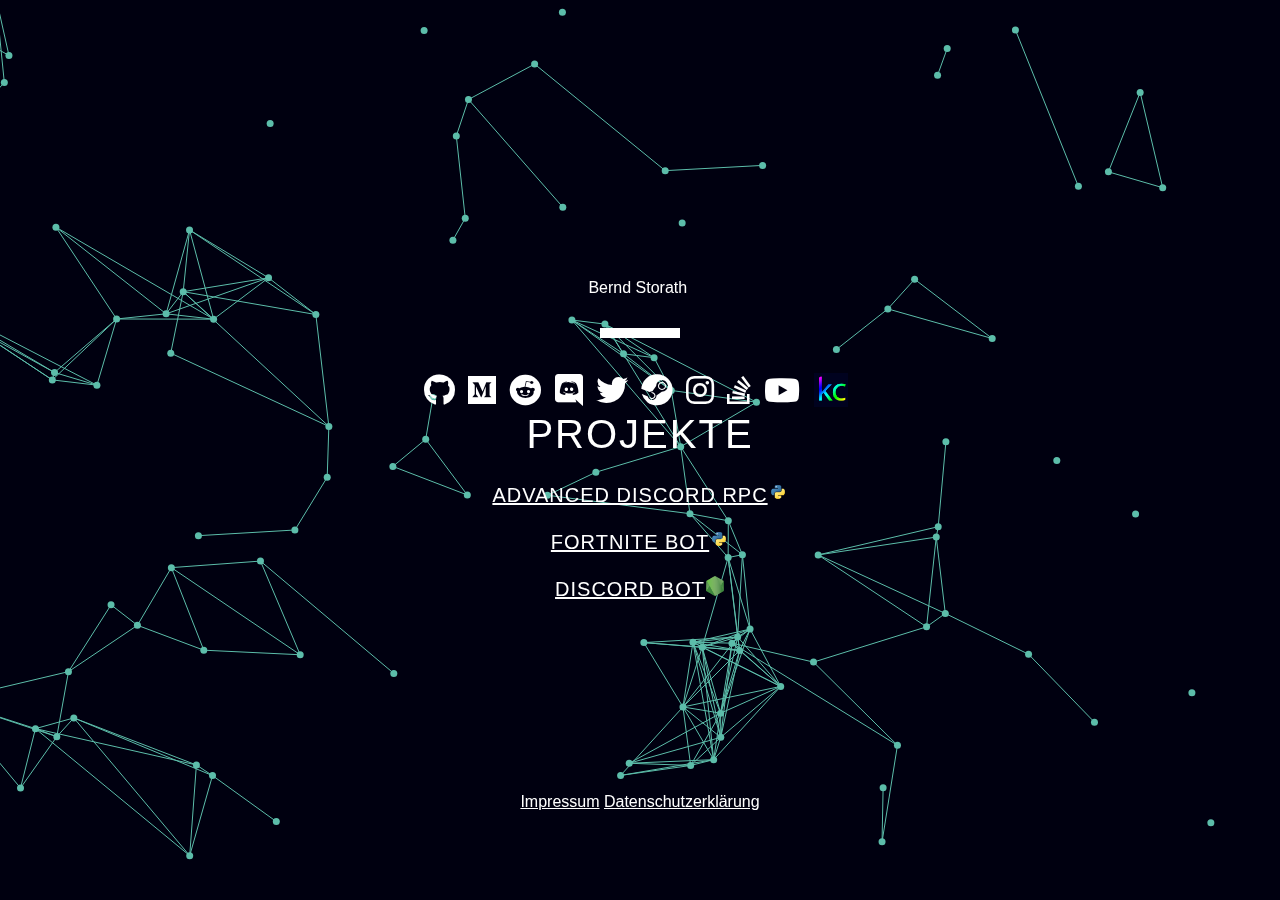
<file: index.html>
<!doctype html>
<html lang="de" class="no-js">
<head>
	<base target="_blank">
	<script type='application/ld+json'>
	{
		"@context": "http://www.schema.org",
		"@type": "person",
		"name": "Bernd Storath",
		"jobTitle": "Programmer",
		"gender": "male",
		"url": "https://kaaaxcreators.de",
		"sameAs" : [
			"https://github.com/kaaax0815/",
			"https://medium.com/@999999bst",
			"https://reddit.com/u/berndinatorenlp",
			"https://discordapp.com/users/291942264366694410",
			"https://twitter.com/kaaax0815",
			"https://steamcommunity.com/tradeoffer/new/?partner=408822503&token=w8uA1WGM",
			"https://www.instagram.com/true.bernd/"
		]
	}
	</script>
	<meta charset="utf-8">
	<title>Bernd Storath - Programmierer</title>
	<link rel="shortcut icon" type="image/webp" href="assets/favicon.webp">
	<meta name="viewport" content="width=device-width, initial-scale=1.0">
	<link rel="stylesheet" href="css/style.css" />
	<link rel="stylesheet" href="css/all.css" />
	<script type="text/javascript" src="js/jquery.particleground.js"></script>
	<script type="text/javascript" src="js/demo.js"></script>
	<meta http-equiv="content-Type" content="text/html; utf-8" />
	<meta http-equiv="Pragma" content="cache" />
	<meta http-equiv="content-Language" content="de" />
	<meta name="description" content="Dies ist die persönliche Website von mir, Bernd Storath, einem 15-jährigen Hobby-Programmierer. Soziale Medien sind hier verlinkt.">
	<meta name="keywords" content="kaaaxcreators, kaaax0815, berndinatorenlp, bernd, storath, wülfershausen" />
	<meta name="audience" content="Alle" />
	<meta name="page-type" content="Private Homepage" />
	<meta name="page-topic" content="Computer" />
	<meta name="expires" content="" />
	<meta name="revisit-after" content="2 days" />
	<meta property="og:type" content="profile">
	<meta property="og:locale" content="de_DE">
	<meta property="og:title" content="Bernd Storath">
	<meta property="og:url" content="https://kaaaxcreators.de">
	<meta property="og:image" content="https://kaaaxcreators.de/assets/favicon.webp">
	<meta property="og:image:width" content="1000" />
	<meta property="og:image:height" content="1000" />
	<meta property="og:image:alt" content="logo" />
	<meta property="og:type" content="profile">
	<meta property="og:description" content="Dies ist die persönliche Website von mir, Bernd Storath, einem 15-jährigen Hobby-Programmierer. Soziale Medien sind hier verlinkt.">
	<meta property="profile:first_name" content="Bernd">
	<meta property="profile:last_name" content="Storath">
	<meta name="twitter:card" content="summary">
	<meta name="twitter:title" content="Bernd Storath">
	<meta name="twitter:image" content="https://kaaaxcreators.de/assets/favicon.webp">
	<meta name="twitter:image:alt" content="logo">
	<meta name="twitter:description" content="Dies ist die persönliche Website von mir, Bernd Storath, einem 15-jährigen Hobby-Programmierer. Soziale Medien sind hier verlinkt.">
</head>

<body>
	<div id="particles">
	  <div id="intro">
	  <script>
if(/(android|bb\d+|meego).+mobile|avantgo|bada\/|blackberry|blazer|compal|elaine|fennec|hiptop|iemobile|ip(hone|od)|ipad|iris|kindle|Android|Silk|lge |maemo|midp|mmp|netfront|opera m(ob|in)i|palm( os)?|phone|p(ixi|re)\/|plucker|pocket|psp|series(4|6)0|symbian|treo|up\.(browser|link)|vodafone|wap|windows (ce|phone)|xda|xiino/i.test(navigator.userAgent) 
    || /1207|6310|6590|3gso|4thp|50[1-6]i|770s|802s|a wa|abac|ac(er|oo|s\-)|ai(ko|rn)|al(av|ca|co)|amoi|an(ex|ny|yw)|aptu|ar(ch|go)|as(te|us)|attw|au(di|\-m|r |s )|avan|be(ck|ll|nq)|bi(lb|rd)|bl(ac|az)|br(e|v)w|bumb|bw\-(n|u)|c55\/|capi|ccwa|cdm\-|cell|chtm|cldc|cmd\-|co(mp|nd)|craw|da(it|ll|ng)|dbte|dc\-s|devi|dica|dmob|do(c|p)o|ds(12|\-d)|el(49|ai)|em(l2|ul)|er(ic|k0)|esl8|ez([4-7]0|os|wa|ze)|fetc|fly(\-|_)|g1 u|g560|gene|gf\-5|g\-mo|go(\.w|od)|gr(ad|un)|haie|hcit|hd\-(m|p|t)|hei\-|hi(pt|ta)|hp( i|ip)|hs\-c|ht(c(\-| |_|a|g|p|s|t)|tp)|hu(aw|tc)|i\-(20|go|ma)|i230|iac( |\-|\/)|ibro|idea|ig01|ikom|im1k|inno|ipaq|iris|ja(t|v)a|jbro|jemu|jigs|kddi|keji|kgt( |\/)|klon|kpt |kwc\-|kyo(c|k)|le(no|xi)|lg( g|\/(k|l|u)|50|54|\-[a-w])|libw|lynx|m1\-w|m3ga|m50\/|ma(te|ui|xo)|mc(01|21|ca)|m\-cr|me(rc|ri)|mi(o8|oa|ts)|mmef|mo(01|02|bi|de|do|t(\-| |o|v)|zz)|mt(50|p1|v )|mwbp|mywa|n10[0-2]|n20[2-3]|n30(0|2)|n50(0|2|5)|n7(0(0|1)|10)|ne((c|m)\-|on|tf|wf|wg|wt)|nok(6|i)|nzph|o2im|op(ti|wv)|oran|owg1|p800|pan(a|d|t)|pdxg|pg(13|\-([1-8]|c))|phil|pire|pl(ay|uc)|pn\-2|po(ck|rt|se)|prox|psio|pt\-g|qa\-a|qc(07|12|21|32|60|\-[2-7]|i\-)|qtek|r380|r600|raks|rim9|ro(ve|zo)|s55\/|sa(ge|ma|mm|ms|ny|va)|sc(01|h\-|oo|p\-)|sdk\/|se(c(\-|0|1)|47|mc|nd|ri)|sgh\-|shar|sie(\-|m)|sk\-0|sl(45|id)|sm(al|ar|b3|it|t5)|so(ft|ny)|sp(01|h\-|v\-|v )|sy(01|mb)|t2(18|50)|t6(00|10|18)|ta(gt|lk)|tcl\-|tdg\-|tel(i|m)|tim\-|t\-mo|to(pl|sh)|ts(70|m\-|m3|m5)|tx\-9|up(\.b|g1|si)|utst|v400|v750|veri|vi(rg|te)|vk(40|5[0-3]|\-v)|vm40|voda|vulc|vx(52|53|60|61|70|80|81|83|85|98)|w3c(\-| )|webc|whit|wi(g |nc|nw)|wmlb|wonu|x700|yas\-|your|zeto|zte\-/i.test(navigator.userAgent.substr(0,4))) { 
		 alert("Diese Seite ist nicht für Smartphones optimiert!\nGeräte ab 5 Zoll sollten funktioneren!");
		};
	  </script>
	  <div itemscope itemtype="https://schema.org/Person">
		  <h1 itemprop="name" style="font-family: 'Syncopate', sans-serif; font-weight: 10;">Bernd Storath&nbsp</h1>
			<hr style="width: 50%; background-color: #E83951; border-color: #E83951;">
		</div>
		<a href="https://github.com/kaaax0815/" style="color: white;"><i class="fab fa-github" style="font-size: 2em;"></i></a>
		&nbsp
		<a href="https://medium.com/@999999bst" style="color: white;"><i class="fab fa-medium" style="font-size: 2em;"></i></a>
		&nbsp
		<a href="https://reddit.com/u/berndinatorenlp" style="color: white;"><i class="fab fa-reddit" style="font-size: 2em;"></i></a>
		&nbsp
		<a href="https://discordapp.com/users/291942264366694410" style="color: white;"><i class="fab fa-discord" style="font-size: 2em;"></i></a>
		&nbsp
		<a href="https://twitter.com/kaaax0815" style="color: white;"><i class="fab fa-twitter" style="font-size: 2em;"></i></a>
		&nbsp
		<a href="https://steamcommunity.com/tradeoffer/new/?partner=408822503&token=w8uA1WGM" style="color: white;"><i class="fab fa-steam" style="font-size: 2em;"></i></a>
		&nbsp
		<a href="https://www.instagram.com/true.bernd/" style="color: white;"><i class="fab fa-instagram" style="font-size: 2em;"></i></a>
		&nbsp
		<a href="https://stackoverflow.com/users/13707908/kaaaxcreators" style="color: white;"><i class="fab fa-stack-overflow" style="font-size: 2em;"></i></a>
		&nbsp
		<a href="https://www.youtube.com/channel/UCTh6lGQD479-6I0bgCM2LRg" style="color: white;"><i class="fab fa-youtube" style="font-size: 2em;"></i></a>
		&nbsp
		<a href="https://sites.google.com/view/kaaaxcreatorscommunity" style="color: white; position: relative; top: 5px;"><img src="assets/discord_server_logo.webp" alt="logo" width="34" height="34"></img></a>
		<h7 style="font-family: 'Syncopate', sans-serif; font-weight: 10;">&nbsp</h7>
		<h3 style="font-family: 'Syncopate', sans-serif; font-weight: 5;">Projekte</h3>
		<a  href="https://github.com/kaaax0815/advanced-discord-rpc"><h4>ADVANCED DISCORD RPC<img src="assets/python.webp" alt="python" width="20" height="20"></h4></a>
		&nbsp
		<a href="https://github.com/kaaax0815/fnbot-kc"><h4>FORTNITE BOT<img src="assets/python.webp" alt="python" width="20" height="20"></h4></a>
		&nbsp
		<a href="https://github.com/kaaax0815/kaaaxcreatorsbot"><h4>DISCORD BOT<img src="assets/nodejs.webp" alt="node" width="20" height="20"></h4></a>
		&nbsp
		&nbsp
	  </div>
	  		<div id="bottom">
			<div>
				<a href="impressum">Impressum</a>  <a href="datenschutz">Datenschutzerklärung</a>
			</div>
		</footer>
	  </div>
	</div>
</body>
</html>
</file>
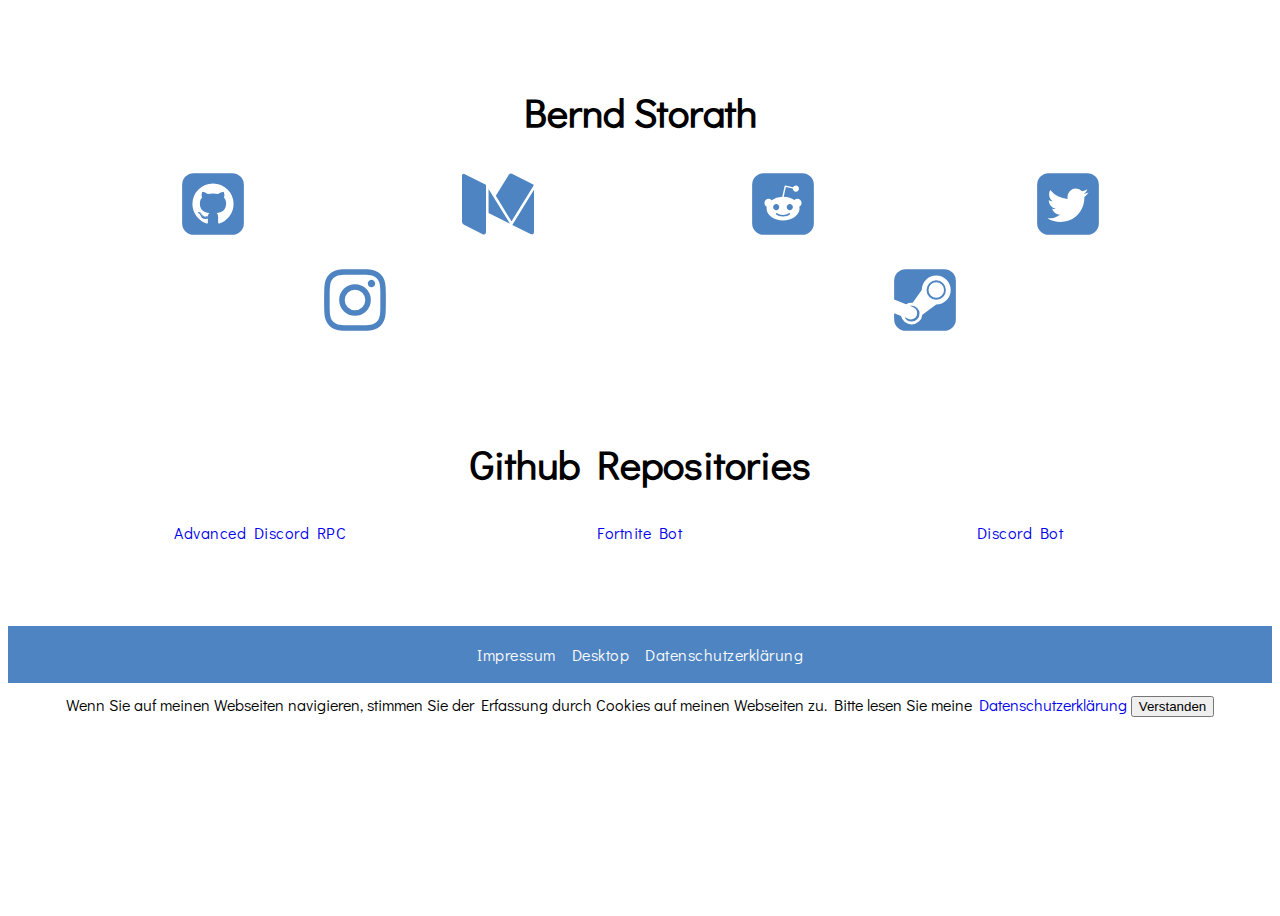
<file: amp/index.html>
<!DOCTYPE html>
<html amp>
<head>
	<meta charset="UTF-8">
	<meta http-equiv="X-UA-Compatible" content="IE=edge">
	<meta name="generator" content="8b v0.0.0.0, 8b.com">
	<meta name="viewport" content="width=device-width, initial-scale=1, minimum-scale=1">
	<link rel="shortcut icon" type="image/webp" href="favicon.webp">
	<title>Bernd Storath - Programmierer</title>
	<link rel="canonical" href="https://kaaaxcreators.de">
	<style amp-boilerplate>body{-webkit-animation:-amp-start 8s steps(1,end) 0s 1 normal both;-moz-animation:-amp-start 8s steps(1,end) 0s 1 normal both;-ms-animation:-amp-start 8s steps(1,end) 0s 1 normal both;animation:-amp-start 8s steps(1,end) 0s 1 normal both}@-webkit-keyframes -amp-start{from{visibility:hidden}to{visibility:visible}}@-moz-keyframes -amp-start{from{visibility:hidden}to{visibility:visible}}@-ms-keyframes -amp-start{from{visibility:hidden}to{visibility:visible}}@-o-keyframes -amp-start{from{visibility:hidden}to{visibility:visible}}@keyframes -amp-start{from{visibility:hidden}to{visibility:visible}}</style>
	<noscript><style amp-boilerplate>body{-webkit-animation:none;-moz-animation:none;-ms-animation:none;animation:none}</style></noscript>
	<link href="https://fonts.googleapis.com/css?family=Didact+Gothic&subset=cyrillic" rel="stylesheet">

	<style amp-custom>div,span,h3,p,a{font: inherit;}*{box-sizing: border-box;outline: none;}*:focus{outline: none;}body{position: relative;font-style: normal;line-height: 1.5;color: #000000;}section{background-color: #ffffff;background-position: 50% 50%;background-repeat: no-repeat;background-size: cover;overflow: hidden;padding: 30px 0;}section,.container{position: relative;word-wrap: break-word;}h3{margin: 0;padding: 0;}p{letter-spacing: 0.5px;line-height: 1.7;}p{margin-bottom: 0;margin-top: 0;}a{cursor: pointer;}a,a:hover{text-decoration: none;}h3,.display-2,.display-7{word-break: break-word;word-wrap: break-word;}body{height: auto;min-height: 100vh;}.mbr-section-title{margin: 0;padding: 0;font-style: normal;line-height: 1.2;width: 100%;}.mbr-text{font-style: normal;line-height: 1.6;width: 100%;}.card-img{border-radius: 0;width: auto;flex-shrink: 0;}.card{position: relative;background-color: transparent;border: none;border-radius: 0;width: 100%;padding-left: 1rem;padding-right: 1rem;}@media (max-width: 767px){.card:not(.last-child){padding-bottom: 2rem;}}.card .card-wrapper{height: 100%;}@media (max-width: 767px){.card .card-wrapper{flex-direction: column;}}@media (max-width: 991px){.md-pb{padding-bottom: 2rem;}}.gallery-img-wrap amp-img{height: 100%;}amp-image-lightbox a.control{position: absolute;width: 32px;height: 32px;right: 48px;top: 32px;z-index: 1000;}amp-image-lightbox a.control .close{position: relative;}amp-image-lightbox a.control .close:before,amp-image-lightbox a.control .close:after{position: absolute;left: 15px;content: ' ';height: 33px;width: 2px;background-color: #fff;}amp-image-lightbox a.control .close:before{transform: rotate(45deg);}amp-image-lightbox a.control .close:after{transform: rotate(-45deg);}.mbr-white{color: #ffffff;}.align-center{text-align: center;}@media (max-width: 767px){.align-center{text-align: center;}}.mbr-bold{font-weight: 700;}@media (max-width: 767px){.navbar-logo amp-img{max-height: 55px;max-width: 55px;}}.ampstart-btn.hamburger{position: absolute;top: 25px;right: 15px;margin-left: auto;width: 30px;height: 20px;background: none;border: none;cursor: pointer;z-index: 1000;}@media (min-width: 992px){.ampstart-btn,amp-sidebar{display: none;}}amp-img{width: 100%;}amp-img img{max-height: 100%;max-width: 100%;}.is-builder amp-img > a + img[async],.is-builder amp-img > a + img[decoding="async"]{display: none;}html:not(.is-builder) amp-img > a{position: absolute;top: 0;bottom: 0;left: 0;right: 0;z-index: 1;}.is-builder .temp-amp-sizer{position: absolute;}.is-builder amp-youtube .temp-amp-sizer,.is-builder amp-vimeo .temp-amp-sizer{position: static;}.is-builder section.horizontal-menu .ampstart-btn{display: none;}.placeholder-loader .amp-active > div{display: none;}.container{padding-right: 1rem;padding-left: 1rem;width: 100%;margin-right: auto;margin-left: auto;}@media (max-width: 767px){.container{max-width: 540px;}}@media (min-width: 768px){.container{max-width: 720px;}}@media (min-width: 992px){.container{max-width: 960px;}}@media (min-width: 1200px){.container{max-width: 1140px;}}.mbr-flex{display: flex;}.mbr-jc-c{justify-content: center;}.mbr-row{display: -webkit-box;display: -webkit-flex;display: -ms-flexbox;display: flex;-webkit-flex-wrap: wrap;-ms-flex-wrap: wrap;flex-wrap: wrap;margin-right: -1rem;margin-left: -1rem;}.mbr-column{flex-direction: column;}@media (max-width: 767px){.mbr-col-sm-12{-ms-flex: 0 0 100%;flex: 0 0 100%;max-width: 100%;padding-right: 1rem;padding-left: 1rem;}}@media (min-width: 768px){.mbr-col-md-6{-ms-flex: 0 0 50%;flex: 0 0 50%;max-width: 50%;padding-right: 1rem;padding-left: 1rem;}}@media (min-width: 992px){.mbr-col-lg-3{-ms-flex: 0 0 25%;flex: 0 0 25%;max-width: 25%;padding-right: 1rem;padding-left: 1rem;}.mbr-col-lg-4{-ms-flex: 0 0 33.33%;flex: 0 0 33.33%;max-width: 33.33%;padding-right: 1rem;padding-left: 1rem;}.mbr-col-lg-6{-ms-flex: 0 0 50%;flex: 0 0 50%;max-width: 50%;padding-right: 1rem;padding-left: 1rem;}}.mbr-pt-4{padding-top: 2rem;}.mbr-pb-3{padding-bottom: 1.5rem;}.mbr-px-1{padding-left: .5rem;padding-right: .5rem;}.mbr-px-2{padding-left: 1rem;padding-right: 1rem;}.mbr-px-4{padding-left: 2rem;padding-right: 2rem;}@media (max-width: 991px){.mbr-px-4{padding-left: 1rem;padding-right: 1rem;}}amp-img{height: 100%;width: 100%;}amp-sidebar{background: transparent;}.amp-carousel-button{outline: none;border-radius: 50%;border: 10px transparent solid;transform: scale(1.5) translateY(-50%);height: 45px;width: 45px;transition: 0.4s;cursor: pointer;}.amp-carousel-button:hover{opacity: 1;}.amp-carousel-button-next{background-position: 75% 50%;}.amp-carousel-button-prev{background-position: 25% 50%;}.iconfont-wrapper{display: inline-block;width: 1.5rem;height: 1.5rem;}.amp-iconfont{vertical-align: middle;width: 1.5rem;height: 100%;font-size: 1.5rem;}body{font-family: Didact Gothic;}.display-2{font-family: 'Didact Gothic',sans-serif;font-size: 2.5rem;line-height: 1.2;}.display-7{font-family: 'Didact Gothic',sans-serif;font-size: 1rem;line-height: 1.6;}@media (max-width: 768px){.display-2{font-size: 2rem;font-size: calc( 1.525rem + (2.5 - 1.525) * ((100vw - 20rem) / (48 - 20)));line-height: calc( 1.4 * (1.525rem + (2.5 - 1.525) * ((100vw - 20rem) / (48 - 20))));}.display-7{font-size: 0.8rem;font-size: calc( 1rem + (1 - 1) * ((100vw - 20rem) / (48 - 20)));line-height: calc( 1.4 * (1rem + (1 - 1) * ((100vw - 20rem) / (48 - 20))));}}.text-white{color: #fcfcfc;}a[class*="text-"],.amp-iconfont{transition: 0.2s ease-in-out;}.amp-iconfont{color: #4e84c2;}a.text-white:hover,a.text-white:focus{color: #e6e6e6;}amp-carousel{overflow: hidden;}.cid-r0O1Lmz0xf{padding-top: 5rem;padding-bottom: 0rem;background-color: #ffffff;}@media (max-width: 991px){.cid-r0O1Lmz0xf .card-wrapper{flex-wrap: wrap;}}.cid-r0O1Lmz0xf .card-img .iconfont-wrapper{display: inline-block;}@media (min-width: 768px){.cid-r0O1Lmz0xf .card-img .iconfont-wrapper{height: 4.5rem;width: 4.5rem;}}@media (max-width: 767px){.cid-r0O1Lmz0xf .card-img .iconfont-wrapper{height: 2.5rem;width: 2.5rem;}}.cid-r0O1Lmz0xf .card-img .amp-iconfont{color: #4e84c2;transition: color 0.2s;}@media (min-width: 768px){.cid-r0O1Lmz0xf .card-img .amp-iconfont{width: 4.5rem;font-size: 4.5rem;}}@media (max-width: 767px){.cid-r0O1Lmz0xf .card-img .amp-iconfont{font-size: 2.5rem;width: 2.5rem;}}.cid-s82TvjMYzY{padding-top: 0rem;padding-bottom: 0rem;background-color: #ffffff;}.cid-s82TvjMYzY .card-wrapper{z-index: 1;}@media (max-width: 991px){.cid-s82TvjMYzY .card-wrapper{flex-wrap: wrap;}}.cid-s82TvjMYzY .iconfont-wrapper{height: 4.5rem;width: 4.5rem;display: inline-block;}.cid-s82TvjMYzY .iconfont-wrapper .amp-iconfont{color: #4e84c2;transition: color 0.2s;vertical-align: bottom;}@media (min-width: 768px){.cid-s82TvjMYzY .iconfont-wrapper .amp-iconfont{font-size: 4.5rem;width: 4.5rem;}}@media (max-width: 767px){.cid-s82TvjMYzY .iconfont-wrapper .amp-iconfont{font-size: 2.5rem;width: 2.5rem;}}.cid-r7Y8vlF8I6{padding-top: 5rem;padding-bottom: 5rem;background-color: #ffffff;}@media (max-width: 992px){.cid-r7Y8vlF8I6 .md-pb{padding-bottom: 3rem;}}.cid-r0O2ddbugL{padding-top: 1rem;padding-bottom: 1rem;background-color: #4e84c2;}@media (max-width: 992px){.cid-r0O2ddbugL .link-items{justify-content: space-between;}}.cid-r0O2ddbugL .link-items .fLink{width: auto;}.cid-r0O2ddbugL .mbr-row{margin: 0;}[class*="-iconfont"]{display: inline-flex;}</style>

	<script async  src="https://cdn.ampproject.org/v0.js"></script>
	<script async custom-template="amp-mustache" src="https://cdn.ampproject.org/v0/amp-mustache-0.2.js"></script>
	<script async custom-element="amp-analytics" src="https://cdn.ampproject.org/v0/amp-analytics-0.1.js"></script>
  
  
</head>
<body>
  <section class="features1 cid-r0O1Lmz0xf" id="features1-2">
    

    
    <div class="container">
        <div class="title-wrap mbr-px-4 align-center">
            <h3 class="mbr-section-title mbr-bold mbr-fonts-style display-2">Bernd Storath</h3>
            
        </div>
        <div class="mbr-row mbr-pt-4">
            <div class="card mbr-col-sm-12 mbr-col-md-6 mbr-col-lg-3 align-center md-pb">
                <div class="card-wrapper mbr-flex mbr-column">
                    <div class="card-img align-center mbr-pb-3">
                        <div class="iconfont-wrapper">
                            <a href="https://github.com/kaaax0815/" target="_blank"><span class="amp-iconfont fa-github-square fa"><svg width="100%" height="100%" viewBox="0 0 1792 1792" xmlns="http://www.w3.org/2000/svg" fill="currentColor"><path d="M647 1200q4-6-3-13-9-7-14-2-4 6 3 13 9 7 14 2zm-28-41q-5-7-12-4-6 4 0 12 7 8 12 5 6-4 0-13zm-41-40q2-4-5-8-7-2-8 2-3 5 4 8 8 2 9-2zm21 23q2-1 1.5-4.5t-3.5-5.5q-6-7-10-3t1 11q6 6 11 2zm86 75q2-7-9-11-9-3-13 4-2 7 9 11 9 3 13-4zm42 3q0-8-12-8-10 0-10 8t11 8 11-8zm39-7q-2-7-13-5t-9 9q2 8 12 6t10-10zm642-317q0-212-150-362t-362-150-362 150-150 362q0 167 98 300.5t252 185.5q18 3 26.5-5t8.5-20q0-52-1-95-6 1-15.5 2.5t-35.5 2-48-4-43.5-20-29.5-41.5q-23-59-57-74-2-1-4.5-3.5l-8-8-7-9.5 4-7.5 19.5-3.5q6 0 15 2t30 15.5 33 35.5q16 28 37.5 42t43.5 14 38-3.5 30-9.5q7-47 33-69-49-6-86-18.5t-73-39-55.5-76-19.5-119.5q0-79 53-137-24-62 5-136 19-6 54.5 7.5t60.5 29.5l26 16q58-17 128-17t128 17q11-7 28.5-18t55.5-26 57-9q29 74 5 136 53 58 53 137 0 57-14 100.5t-35.5 70-53.5 44.5-62.5 26-68.5 12q35 31 35 95 0 40-.5 89t-.5 51q0 12 8.5 20t26.5 5q154-52 252-185.5t98-300.5zm256-480v960q0 119-84.5 203.5t-203.5 84.5h-960q-119 0-203.5-84.5t-84.5-203.5v-960q0-119 84.5-203.5t203.5-84.5h960q119 0 203.5 84.5t84.5 203.5z"></path></svg></span></a>
                        </div>
                    </div>
                    
                </div>
            </div>
            <div class="card mbr-col-sm-12 mbr-col-md-6 mbr-col-lg-3 align-center md-pb">
                <div class="card-wrapper mbr-flex mbr-column">
                    <div class="card-img align-center mbr-pb-3">
                        <div class="iconfont-wrapper">
                            <a href="https://medium.com/@999999bst" target="_blank"><span class="amp-iconfont fa-medium fa"><svg width="100%" height="100%" viewBox="0 0 1792 1792" xmlns="http://www.w3.org/2000/svg" fill="currentColor"><path d="M597 421v1173q0 25-12.5 42.5t-36.5 17.5q-17 0-33-8l-465-233q-21-10-35.5-33.5t-14.5-46.5v-1140q0-20 10-34t29-14q14 0 44 15l511 256q3 3 3 5zm64 101l534 866-534-266v-600zm1131 18v1054q0 25-14 40.5t-38 15.5-47-13l-441-220zm-3-120q0 3-256.5 419.5t-300.5 487.5l-390-634 324-527q17-28 52-28 14 0 26 6l541 270q4 2 4 6z"></path></svg></span></a>
                        </div>
                    </div>
                    
                </div>
            </div>
            <div class="card mbr-col-sm-12 mbr-col-md-6 mbr-col-lg-3 align-center">
                <div class="card-wrapper mbr-flex mbr-column">
                    <div class="card-img align-center mbr-pb-3">
                        <div class="iconfont-wrapper">
                            <a href="https://reddit.com/u/berndinatorenlp" target="_blank"><span class="amp-iconfont fa-reddit-square fa"><svg width="100%" height="100%" viewBox="0 0 1792 1792" xmlns="http://www.w3.org/2000/svg" fill="currentColor"><path d="M1067 1129q13 13 0 26-53 53-171 53t-171-53q-13-13 0-26 5-6 13-6t13 6q42 42 145 42t145-42q5-6 13-6t13 6zm-263-156q0 31-23 54t-54 23-54-23-23-54q0-32 22.5-54.5t54.5-22.5 54.5 22.5 22.5 54.5zm338 0q0 31-23 54t-54 23-54-23-23-54q0-32 22.5-54.5t54.5-22.5 54.5 22.5 22.5 54.5zm215-103q0-42-30-72t-73-30q-42 0-73 31-113-78-267-82l54-243 171 39q1 32 23.5 54t53.5 22q32 0 54.5-22.5t22.5-54.5-22.5-54.5-54.5-22.5q-48 0-69 43l-189-42q-17-5-21 13l-60 268q-154 6-265 83-30-32-74-32-43 0-73 30t-30 72q0 30 16 55t42 38q-5 25-5 48 0 122 120 208.5t289 86.5q170 0 290-86.5t120-208.5q0-25-6-49 25-13 40.5-37.5t15.5-54.5zm307-454v960q0 119-84.5 203.5t-203.5 84.5h-960q-119 0-203.5-84.5t-84.5-203.5v-960q0-119 84.5-203.5t203.5-84.5h960q119 0 203.5 84.5t84.5 203.5z"></path></svg></span></a>
                        </div>
                    </div>
                    
                </div>
            </div>
            <div class="card mbr-col-sm-12 mbr-col-md-6 mbr-col-lg-3 align-center last-child">
                <div class="card-wrapper mbr-flex mbr-column">
                    <div class="card-img align-center mbr-pb-3">
                        <div class="iconfont-wrapper">
                            <a href="https://twitter.com/kaaax0815" target="_blank"><span class="amp-iconfont fa-twitter-square fa"><svg width="100%" height="100%" viewBox="0 0 1792 1792" xmlns="http://www.w3.org/2000/svg" fill="currentColor"><path d="M1408 610q-56 25-121 34 68-40 93-117-65 38-134 51-61-66-153-66-87 0-148.5 61.5t-61.5 148.5q0 29 5 48-129-7-242-65t-192-155q-29 50-29 106 0 114 91 175-47-1-100-26v2q0 75 50 133.5t123 72.5q-29 8-51 8-13 0-39-4 21 63 74.5 104t121.5 42q-116 90-261 90-26 0-50-3 148 94 322 94 112 0 210-35.5t168-95 120.5-137 75-162 24.5-168.5q0-18-1-27 63-45 105-109zm256-194v960q0 119-84.5 203.5t-203.5 84.5h-960q-119 0-203.5-84.5t-84.5-203.5v-960q0-119 84.5-203.5t203.5-84.5h960q119 0 203.5 84.5t84.5 203.5z"></path></svg></span></a>
                        </div>
                    </div>
                    
                </div>
            </div>
        </div>
    </div>
</section>

<section class="features1 cid-s82TvjMYzY" id="features1-1z">
    

    
    <div class="container">
        
        <div class="mbr-row mbr-jc-c">
            <div class="card mbr-col-sm-12 mbr-col-md-6 mbr-col-lg-6 align-center">
                <div class="card-wrapper mbr-flex mbr-column">
                    <div class="card-img align-center mbr-pb-3">
                        <div class="iconfont-wrapper">
                            <a href="https://www.instagram.com/true.bernd/" target="_blank"><span class="amp-iconfont fa-instagram fa"><svg width="100%" height="100%" viewBox="0 0 1792 1792" xmlns="http://www.w3.org/2000/svg" fill="currentColor"><path d="M1152 896q0-106-75-181t-181-75-181 75-75 181 75 181 181 75 181-75 75-181zm138 0q0 164-115 279t-279 115-279-115-115-279 115-279 279-115 279 115 115 279zm108-410q0 38-27 65t-65 27-65-27-27-65 27-65 65-27 65 27 27 65zm-502-220q-7 0-76.5-.5t-105.5 0-96.5 3-103 10-71.5 18.5q-50 20-88 58t-58 88q-11 29-18.5 71.5t-10 103-3 96.5 0 105.5.5 76.5-.5 76.5 0 105.5 3 96.5 10 103 18.5 71.5q20 50 58 88t88 58q29 11 71.5 18.5t103 10 96.5 3 105.5 0 76.5-.5 76.5.5 105.5 0 96.5-3 103-10 71.5-18.5q50-20 88-58t58-88q11-29 18.5-71.5t10-103 3-96.5 0-105.5-.5-76.5.5-76.5 0-105.5-3-96.5-10-103-18.5-71.5q-20-50-58-88t-88-58q-29-11-71.5-18.5t-103-10-96.5-3-105.5 0-76.5.5zm768 630q0 229-5 317-10 208-124 322t-322 124q-88 5-317 5t-317-5q-208-10-322-124t-124-322q-5-88-5-317t5-317q10-208 124-322t322-124q88-5 317-5t317 5q208 10 322 124t124 322q5 88 5 317z"></path></svg></span></a>
                        </div>
                    </div>
                    
                </div>
            </div>
            <div class="card mbr-col-sm-12 mbr-col-md-6 mbr-col-lg-6 align-center last-child">
                <div class="card-wrapper mbr-flex mbr-column">
                    <div class="card-img align-center mbr-pb-3">
                        <div class="iconfont-wrapper">
                            <a href="https://steamcommunity.com/tradeoffer/new/?partner=408822503&amp;token=w8uA1WGM" target="_blank"><span class="amp-iconfont fa-steam-square fa"><svg width="100%" height="100%" viewBox="0 0 1792 1792" xmlns="http://www.w3.org/2000/svg" fill="currentColor"><path d="M1370 647q0-80-57-136.5t-137-56.5-136.5 57-56.5 136q0 80 56.5 136.5t136.5 56.5 137-56.5 57-136.5zm-610 588q0 83-58 140.5t-140 57.5q-56 0-103-29t-72-77q52 20 98 40 60 24 120-1.5t85-86.5q24-60-1.5-120t-86.5-84l-82-33q22-5 42-5 82 0 140 57.5t58 140.5zm904-819v960q0 119-84.5 203.5t-203.5 84.5h-960q-119 0-203.5-84.5t-84.5-203.5v-153l172 69q20 92 93.5 152t168.5 60q104 0 181-70t87-173l345-252q150 0 255.5-105.5t105.5-254.5q0-150-105.5-255.5t-255.5-105.5q-148 0-253 104.5t-107 252.5l-225 322q-9-1-28-1-75 0-137 37l-297-119v-468q0-119 84.5-203.5t203.5-84.5h960q119 0 203.5 84.5t84.5 203.5zm-247 233q0 100-71 170.5t-171 70.5-170.5-70.5-70.5-170.5 70.5-171 170.5-71q101 0 171.5 70.5t70.5 171.5z"></path></svg></span></a>
                        </div>
                    </div>
                    
                </div>
            </div>
            
            
        </div>
    </div>
</section>

<section class="mbr-section reviews cid-r7Y8vlF8I6" id="reviews1-1q">
    
    
    <div class="container align-center">
        <div class="title mbr-row">
            <h3 class="mbr-section-title mbr-fonts-style mbr-bold align-center display-2">Github Repositories</h3>
        </div>
        <div class="mbr-row mbr-jc-c mbr-pt-4">
            <div class="card mbr-col-sm-12 mbr-col-md-6 md-pb mbr-col-lg-4">
                <p class="review mbr-fonts-style display-7"><a href="https://github.com/kaaax0815/advanced-discord-rpc" target="_blank">Advanced Discord RPC</a></p>
                
                
            </div>
            <div class="card mbr-col-sm-12 mbr-col-md-6 md-pb mbr-col-lg-4">
                <p class="review mbr-fonts-style display-7"><a href="https://github.com/kaaax0815/fnbot-kc" target="_blank">Fortnite Bot</a></p>
                
                
            </div>
            <div class="card mbr-col-sm-12 mbr-col-md-6 mbr-col-lg-4 md-pb">
                <p class="review mbr-fonts-style display-7"><a href="https://github.com/kaaax0815/kaaaxcreatorsbot" target="_blank">Discord Bot</a></p>
                
                
            </div>
            
        </div>
    </div>
</section>

<section class="footer1 cid-r0O2ddbugL" id="footer1-7">
    
    
    <div class="footer-container container">
        <div class="mbr-row mbr-px-2 link-items mbr-jc-c mbr-fonts-style display-7">
            
            
            
            
            
        <p class="mbr-text fLink mbr-px-1 mbr-white"><a href="https://kaaaxcreators.de/impressum" target="_blank" class="text-white">Impressum</a></p><p class="mbr-text fLink mbr-px-1 mbr-white"><a href="https://kaaaxcreators.de/" target="_blank" class="text-white">Desktop</a></p><p class="mbr-text fLink mbr-px-1 mbr-white"><a href="https://kaaaxcreators.de/datenschutz" class="text-white" target="_blank"></a><a href="https://kaaaxcreators.de/datenschutz" target="_blank" class="text-white"></a><a href="https://kaaaxcreators.de/datenschutz" target="_blank" class="text-white"></a><a href="https://kaaaxcreators.de/datenschutz" target="_blank" class="text-white">
                Datenschutzerklärung</a></p></div>
        
    </div>
</section>

 <script async custom-element="amp-user-notification" src="https://cdn.ampproject.org/v0/amp-user-notification-0.1.js"></script>
 
 <amp-user-notification
     layout=nodisplay
     id="amp-user-notification6"
     data-persist-dismissal="false">
     <center style="padding: 10px;">
       Wenn Sie auf meinen Webseiten navigieren, stimmen Sie der Erfassung durch Cookies auf meinen Webseiten zu. Bitte lesen Sie meine <a href="https://kaaaxcreators.de/datenschutz" target="_blank">Datenschutzerklärung</a>
       <button on="tap:amp-user-notification6.dismiss">Verstanden</button>
     </center>
 </amp-user-notification>
  
  
</body>
</html>
</file>
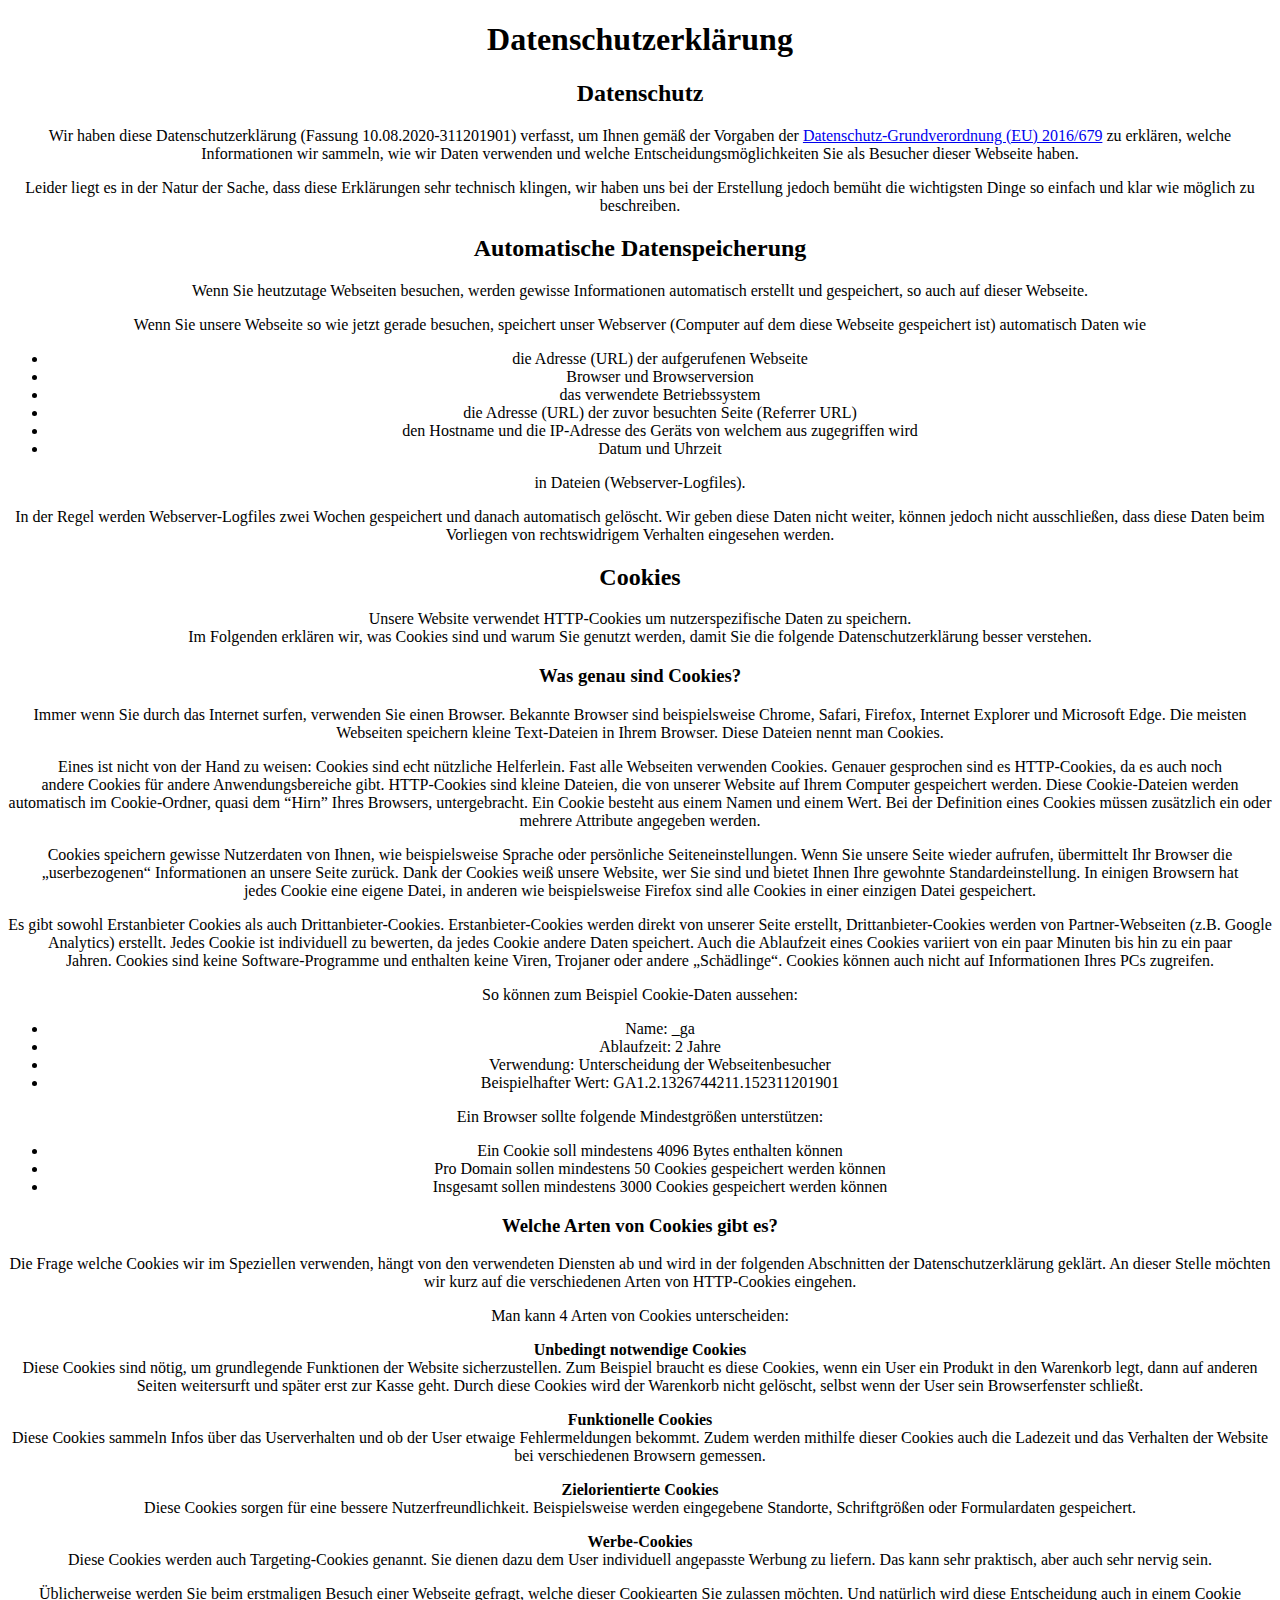
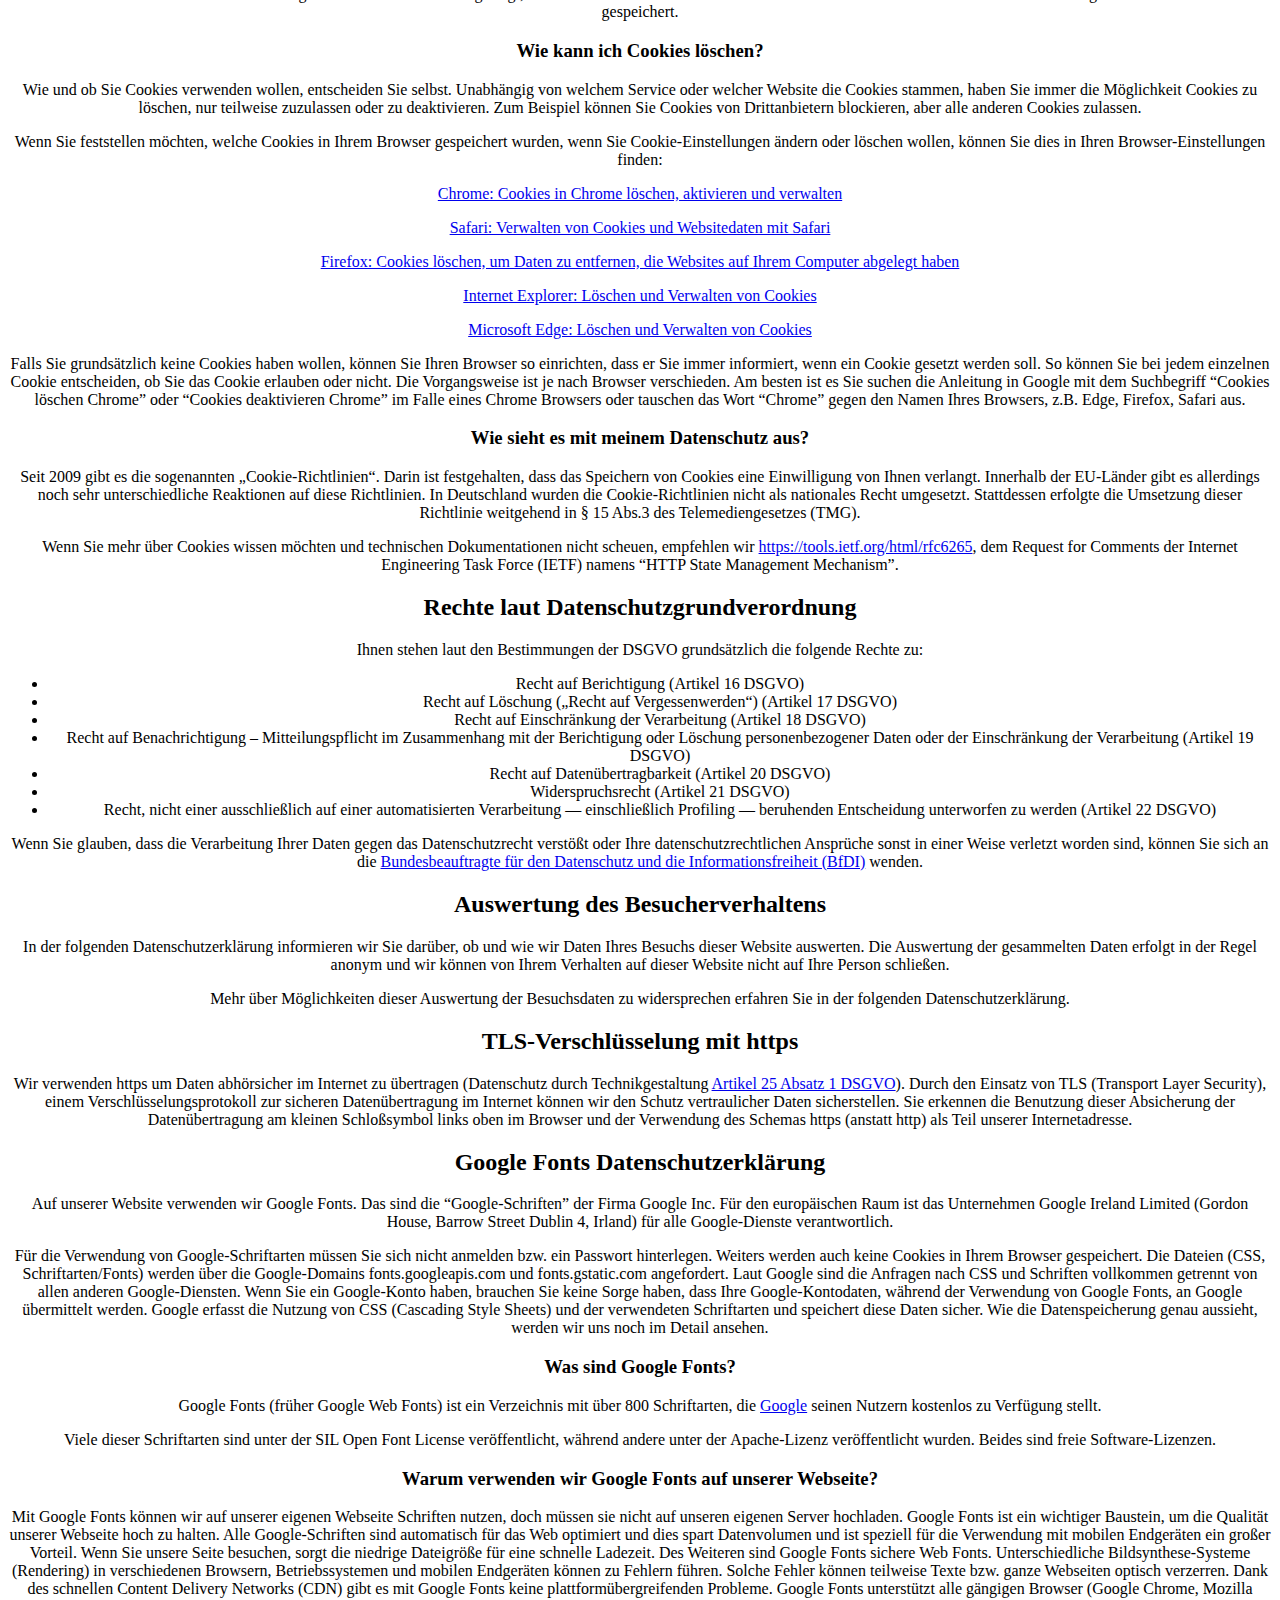
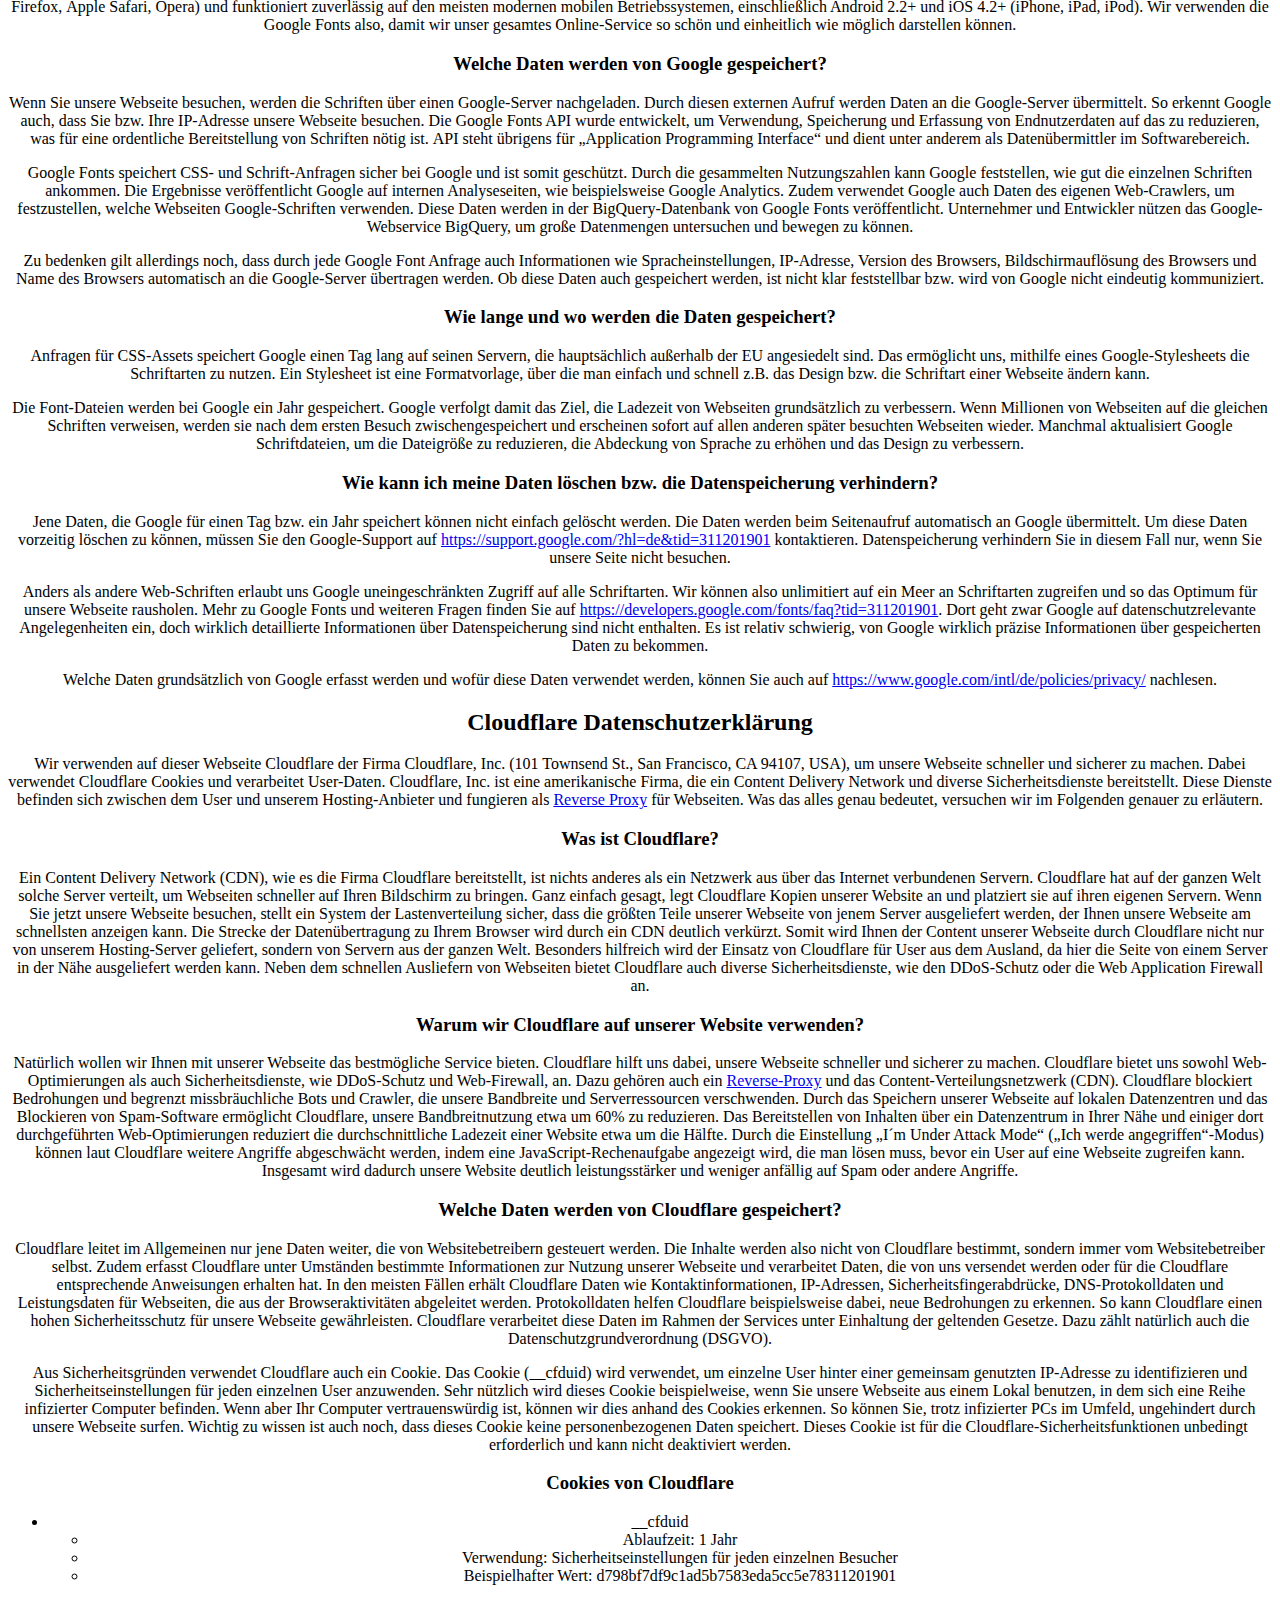
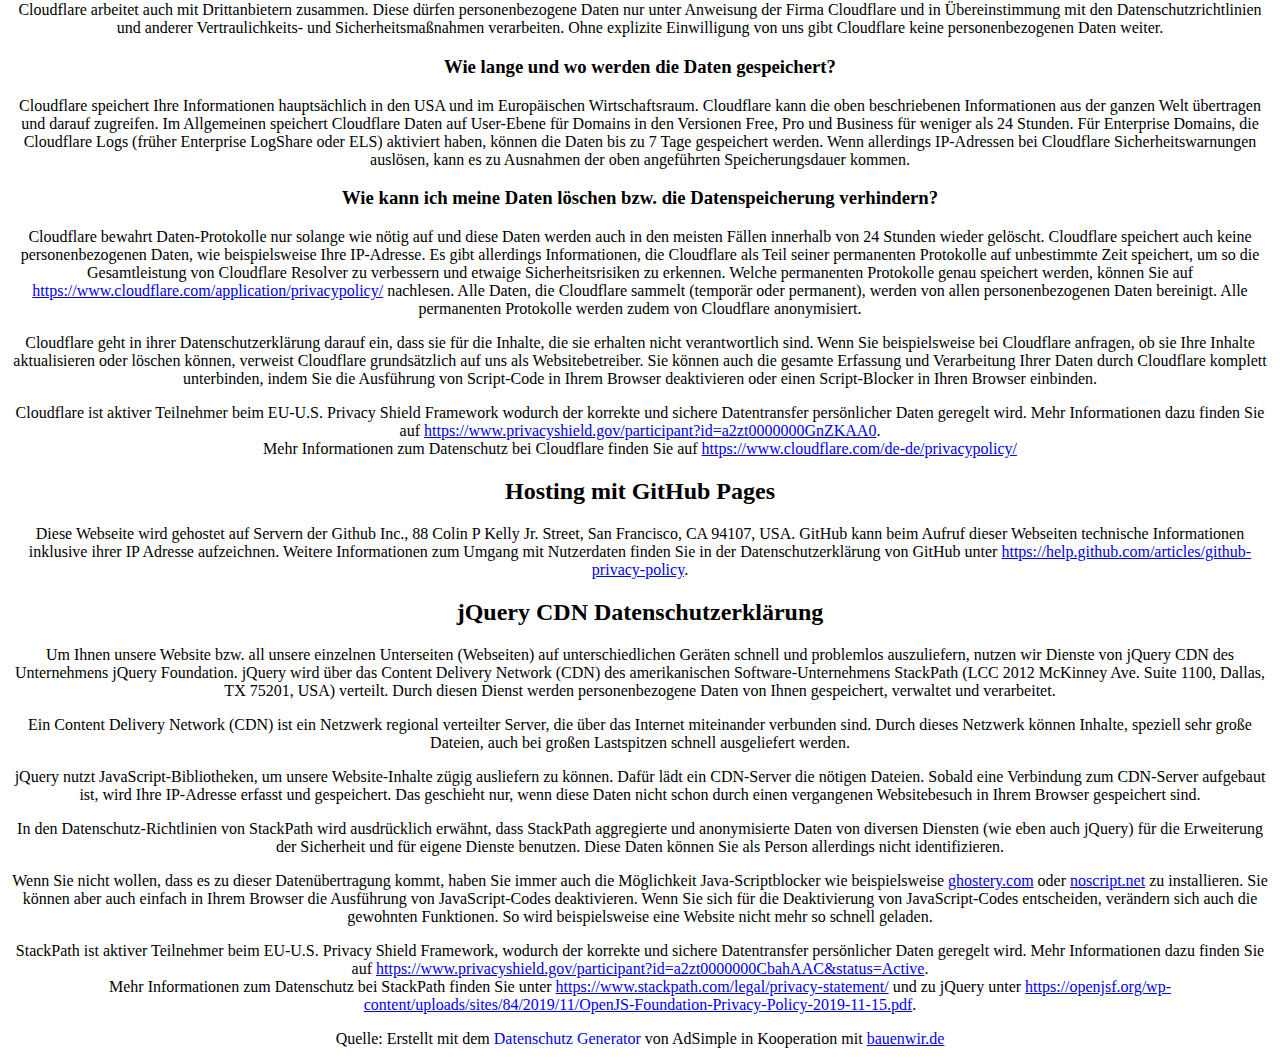
<file: datenschutz.html>
<!doctype html>
<html lang="de" class="no-js">
<head>
  <base target="_blank">
  <meta charset="UTF-8" />
  <title>Bernd Storath</title>
  <link rel="shortcut icon" type="image/png" href="assets/favicon.png">
  <link rel="stylesheet" href="css/style-policy.css" />
</head>
<body>
	<h1 class="adsimple-311201901">Datenschutzerklärung</h1>
	<h2 class="adsimple-311201901">Datenschutz</h2>
	<p>Wir haben diese Datenschutzerklärung (Fassung 10.08.2020-311201901) verfasst, um Ihnen gemäß der Vorgaben der <a class="adsimple-311201901" href="https://eur-lex.europa.eu/legal-content/DE/ALL/?uri=celex%3A32016R0679&amp;tid=311201901" target="_blank" rel="noopener">Datenschutz-Grundverordnung (EU) 2016/679</a> zu erklären, welche Informationen wir sammeln, wie wir Daten verwenden und welche Entscheidungsmöglichkeiten Sie als Besucher dieser Webseite haben.</p>
	<p>Leider liegt es in der Natur der Sache, dass diese Erklärungen sehr technisch klingen, wir haben uns bei der Erstellung jedoch bemüht die wichtigsten Dinge so einfach und klar wie möglich zu beschreiben.</p>
	<h2 class="adsimple-311201901">Automatische Datenspeicherung</h2>
	<p>Wenn Sie heutzutage Webseiten besuchen, werden gewisse Informationen automatisch erstellt und gespeichert, so auch auf dieser Webseite.</p>
	<p>Wenn Sie unsere Webseite so wie jetzt gerade besuchen, speichert unser Webserver (Computer auf dem diese Webseite gespeichert ist) automatisch Daten wie</p>
	<ul class="adsimple-311201901">
	<li class="adsimple-311201901">die Adresse (URL) der aufgerufenen Webseite</li>
	<li class="adsimple-311201901">Browser und Browserversion</li>
	<li class="adsimple-311201901">das verwendete Betriebssystem</li>
	<li class="adsimple-311201901">die Adresse (URL) der zuvor besuchten Seite (Referrer URL)</li>
	<li class="adsimple-311201901">den Hostname und die IP-Adresse des Geräts von welchem aus zugegriffen wird</li>
	<li class="adsimple-311201901">Datum und Uhrzeit</li>
	</ul>
	<p>in Dateien (Webserver-Logfiles).</p>
	<p>In der Regel werden Webserver-Logfiles zwei Wochen gespeichert und danach automatisch gelöscht. Wir geben diese Daten nicht weiter, können jedoch nicht ausschließen, dass diese Daten beim Vorliegen von rechtswidrigem Verhalten eingesehen werden.</p>
	<h2 class="adsimple-311201901">Cookies</h2>
	<p>Unsere Website verwendet HTTP-Cookies um nutzerspezifische Daten zu speichern.<br />
	Im Folgenden erklären wir, was Cookies sind und warum Sie genutzt werden, damit Sie die folgende Datenschutzerklärung besser verstehen.</p>
	<h3 class="adsimple-311201901">Was genau sind Cookies?</h3>
	<p>Immer wenn Sie durch das Internet surfen, verwenden Sie einen Browser. Bekannte Browser sind beispielsweise Chrome, Safari, Firefox, Internet Explorer und Microsoft Edge. Die meisten Webseiten speichern kleine Text-Dateien in Ihrem Browser. Diese Dateien nennt man Cookies.</p>
	<p>Eines ist nicht von der Hand zu weisen: Cookies sind echt nützliche Helferlein. Fast alle Webseiten verwenden Cookies. Genauer gesprochen sind es HTTP-Cookies, da es auch noch andere Cookies für andere Anwendungsbereiche gibt. HTTP-Cookies sind kleine Dateien, die von unserer Website auf Ihrem Computer gespeichert werden. Diese Cookie-Dateien werden automatisch im Cookie-Ordner, quasi dem &#8220;Hirn&#8221; Ihres Browsers, untergebracht. Ein Cookie besteht aus einem Namen und einem Wert. Bei der Definition eines Cookies müssen zusätzlich ein oder mehrere Attribute angegeben werden.</p>
	<p>Cookies speichern gewisse Nutzerdaten von Ihnen, wie beispielsweise Sprache oder persönliche Seiteneinstellungen. Wenn Sie unsere Seite wieder aufrufen, übermittelt Ihr Browser die „userbezogenen“ Informationen an unsere Seite zurück. Dank der Cookies weiß unsere Website, wer Sie sind und bietet Ihnen Ihre gewohnte Standardeinstellung. In einigen Browsern hat jedes Cookie eine eigene Datei, in anderen wie beispielsweise Firefox sind alle Cookies in einer einzigen Datei gespeichert.</p>
	<p>Es gibt sowohl Erstanbieter Cookies als auch Drittanbieter-Cookies. Erstanbieter-Cookies werden direkt von unserer Seite erstellt, Drittanbieter-Cookies werden von Partner-Webseiten (z.B. Google Analytics) erstellt. Jedes Cookie ist individuell zu bewerten, da jedes Cookie andere Daten speichert. Auch die Ablaufzeit eines Cookies variiert von ein paar Minuten bis hin zu ein paar Jahren. Cookies sind keine Software-Programme und enthalten keine Viren, Trojaner oder andere „Schädlinge“. Cookies können auch nicht auf Informationen Ihres PCs zugreifen.</p>
	<p>So können zum Beispiel Cookie-Daten aussehen:</p>
	<ul class="adsimple-311201901">
	<li class="adsimple-311201901">Name: _ga</li>
	<li class="adsimple-311201901">Ablaufzeit: 2 Jahre</li>
	<li class="adsimple-311201901">Verwendung: Unterscheidung der Webseitenbesucher</li>
	<li class="adsimple-311201901">Beispielhafter Wert: GA1.2.1326744211.152311201901</li>
	</ul>
	<p>Ein Browser sollte folgende Mindestgrößen unterstützen:</p>
	<ul class="adsimple-311201901">
	<li class="adsimple-311201901">Ein Cookie soll mindestens 4096 Bytes enthalten können</li>
	<li class="adsimple-311201901">Pro Domain sollen mindestens 50 Cookies gespeichert werden können</li>
	<li class="adsimple-311201901">Insgesamt sollen mindestens 3000 Cookies gespeichert werden können</li>
	</ul>
	<h3 class="adsimple-311201901">Welche Arten von Cookies gibt es?</h3>
	<p>Die Frage welche Cookies wir im Speziellen verwenden, hängt von den verwendeten Diensten ab und wird in der folgenden Abschnitten der Datenschutzerklärung geklärt. An dieser Stelle möchten wir kurz auf die verschiedenen Arten von HTTP-Cookies eingehen.</p>
	<p>Man kann 4 Arten von Cookies unterscheiden:</p>
	<p>
	<strong class="adsimple-311201901">Unbedingt notwendige Cookies<br />
	</strong>Diese Cookies sind nötig, um grundlegende Funktionen der Website sicherzustellen. Zum Beispiel braucht es diese Cookies, wenn ein User ein Produkt in den Warenkorb legt, dann auf anderen Seiten weitersurft und später erst zur Kasse geht. Durch diese Cookies wird der Warenkorb nicht gelöscht, selbst wenn der User sein Browserfenster schließt.</p>
	<p>
	<strong class="adsimple-311201901">Funktionelle Cookies<br />
	</strong>Diese Cookies sammeln Infos über das Userverhalten und ob der User etwaige Fehlermeldungen bekommt. Zudem werden mithilfe dieser Cookies auch die Ladezeit und das Verhalten der Website bei verschiedenen Browsern gemessen.</p>
	<p>
	<strong class="adsimple-311201901">Zielorientierte Cookies<br />
	</strong>Diese Cookies sorgen für eine bessere Nutzerfreundlichkeit. Beispielsweise werden eingegebene Standorte, Schriftgrößen oder Formulardaten gespeichert.</p>
	<p>
	<strong class="adsimple-311201901">Werbe-Cookies<br />
	</strong>Diese Cookies werden auch Targeting-Cookies genannt. Sie dienen dazu dem User individuell angepasste Werbung zu liefern. Das kann sehr praktisch, aber auch sehr nervig sein.</p>
	<p>Üblicherweise werden Sie beim erstmaligen Besuch einer Webseite gefragt, welche dieser Cookiearten Sie zulassen möchten. Und natürlich wird diese Entscheidung auch in einem Cookie gespeichert.</p>
	<h3 class="adsimple-311201901">Wie kann ich Cookies löschen?</h3>
	<p>Wie und ob Sie Cookies verwenden wollen, entscheiden Sie selbst. Unabhängig von welchem Service oder welcher Website die Cookies stammen, haben Sie immer die Möglichkeit Cookies zu löschen, nur teilweise zuzulassen oder zu deaktivieren. Zum Beispiel können Sie Cookies von Drittanbietern blockieren, aber alle anderen Cookies zulassen.</p>
	<p>Wenn Sie feststellen möchten, welche Cookies in Ihrem Browser gespeichert wurden, wenn Sie Cookie-Einstellungen ändern oder löschen wollen, können Sie dies in Ihren Browser-Einstellungen finden:</p>
	<p>
	<a class="adsimple-311201901" href="https://support.google.com/chrome/answer/95647?tid=311201901" target="_blank" rel="noopener">Chrome: Cookies in Chrome löschen, aktivieren und verwalten</a>
	</p>
	<p>
	<a class="adsimple-311201901" href="https://support.apple.com/de-at/guide/safari/sfri11471/mac?tid=311201901" target="_blank" rel="noopener">Safari: Verwalten von Cookies und Websitedaten mit Safari</a>
	</p>
	<p>
	<a class="adsimple-311201901" href="https://support.mozilla.org/de/kb/cookies-und-website-daten-in-firefox-loschen?tid=311201901" target="_blank" rel="noopener">Firefox: Cookies löschen, um Daten zu entfernen, die Websites auf Ihrem Computer abgelegt haben</a>
	</p>
	<p>
	<a class="adsimple-311201901" href="https://support.microsoft.com/de-at/help/17442/windows-internet-explorer-delete-manage-cookies?tid=311201901" target="_blank" rel="noopener">Internet Explorer: Löschen und Verwalten von Cookies</a>
	</p>
	<p>
	<a class="adsimple-311201901" href="https://support.microsoft.com/de-at/help/4027947/windows-delete-cookies?tid=311201901" target="_blank" rel="noopener">Microsoft Edge: Löschen und Verwalten von Cookies</a>
	</p>
	<p>Falls Sie grundsätzlich keine Cookies haben wollen, können Sie Ihren Browser so einrichten, dass er Sie immer informiert, wenn ein Cookie gesetzt werden soll. So können Sie bei jedem einzelnen Cookie entscheiden, ob Sie das Cookie erlauben oder nicht. Die Vorgangsweise ist je nach Browser verschieden. Am besten ist es Sie suchen die Anleitung in Google mit dem Suchbegriff “Cookies löschen Chrome” oder &#8220;Cookies deaktivieren Chrome&#8221; im Falle eines Chrome Browsers oder tauschen das Wort &#8220;Chrome&#8221; gegen den Namen Ihres Browsers, z.B. Edge, Firefox, Safari aus.</p>
	<h3 class="adsimple-311201901">Wie sieht es mit meinem Datenschutz aus?</h3>
	<p>Seit 2009 gibt es die sogenannten „Cookie-Richtlinien“. Darin ist festgehalten, dass das Speichern von Cookies eine Einwilligung von Ihnen verlangt. Innerhalb der EU-Länder gibt es allerdings noch sehr unterschiedliche Reaktionen auf diese Richtlinien. In Deutschland wurden die Cookie-Richtlinien nicht als nationales Recht umgesetzt. Stattdessen erfolgte die Umsetzung dieser Richtlinie weitgehend in § 15 Abs.3 des Telemediengesetzes (TMG).</p>
	<p>Wenn Sie mehr über Cookies wissen möchten und technischen Dokumentationen nicht scheuen, empfehlen wir <a class="adsimple-311201901" href="https://tools.ietf.org/html/rfc6265" target="_blank" rel="nofollow noopener">https://tools.ietf.org/html/rfc6265</a>, dem Request for Comments der Internet Engineering Task Force (IETF) namens &#8220;HTTP State Management Mechanism&#8221;.</p>
	<h2 class="adsimple-311201901">Rechte laut Datenschutzgrundverordnung</h2>
	<p>Ihnen stehen laut den Bestimmungen der DSGVO grundsätzlich die folgende Rechte zu:</p>
	<ul class="adsimple-311201901">
	<li class="adsimple-311201901">Recht auf Berichtigung (Artikel 16 DSGVO)</li>
	<li class="adsimple-311201901">Recht auf Löschung („Recht auf Vergessenwerden“) (Artikel 17 DSGVO)</li>
	<li class="adsimple-311201901">Recht auf Einschränkung der Verarbeitung (Artikel 18 DSGVO)</li>
	<li class="adsimple-311201901">Recht auf Benachrichtigung &#8211; Mitteilungspflicht im Zusammenhang mit der Berichtigung oder Löschung personenbezogener Daten oder der Einschränkung der Verarbeitung (Artikel 19 DSGVO)</li>
	<li class="adsimple-311201901">Recht auf Datenübertragbarkeit (Artikel 20 DSGVO)</li>
	<li class="adsimple-311201901">Widerspruchsrecht (Artikel 21 DSGVO)</li>
	<li class="adsimple-311201901">Recht, nicht einer ausschließlich auf einer automatisierten Verarbeitung — einschließlich Profiling — beruhenden Entscheidung unterworfen zu werden (Artikel 22 DSGVO)</li>
	</ul>
	<p>Wenn Sie glauben, dass die Verarbeitung Ihrer Daten gegen das Datenschutzrecht verstößt oder Ihre datenschutzrechtlichen Ansprüche sonst in einer Weise verletzt worden sind, können Sie sich an die <a class="adsimple-311201901" class="311201901" href="https://www.bfdi.bund.de" target="_blank" rel="noopener">Bundesbeauftragte für den Datenschutz und die Informationsfreiheit (BfDI)</a> wenden.</p>
	<h2 class="adsimple-311201901">Auswertung des Besucherverhaltens</h2>
	<p>In der folgenden Datenschutzerklärung informieren wir Sie darüber, ob und wie wir Daten Ihres Besuchs dieser Website auswerten. Die Auswertung der gesammelten Daten erfolgt in der Regel anonym und wir können von Ihrem Verhalten auf dieser Website nicht auf Ihre Person schließen.</p>
	<p>Mehr über Möglichkeiten dieser Auswertung der Besuchsdaten zu widersprechen erfahren Sie in der folgenden Datenschutzerklärung.</p>
	<h2 class="adsimple-311201901">TLS-Verschlüsselung mit https</h2>
	<p>Wir verwenden https um Daten abhörsicher im Internet zu übertragen (Datenschutz durch Technikgestaltung <a class="adsimple-311201901" href="https://eur-lex.europa.eu/legal-content/DE/TXT/HTML/?uri=CELEX:32016R0679&amp;from=DE&amp;tid=311201901" target="_blank" rel="noopener">Artikel 25 Absatz 1 DSGVO</a>). Durch den Einsatz von TLS (Transport Layer Security), einem Verschlüsselungsprotokoll zur sicheren Datenübertragung im Internet können wir den Schutz vertraulicher Daten sicherstellen. Sie erkennen die Benutzung dieser Absicherung der Datenübertragung am kleinen Schloßsymbol links oben im Browser und der Verwendung des Schemas https (anstatt http) als Teil unserer Internetadresse.</p>
	<h2 class="adsimple-311201901">Google Fonts Datenschutzerklärung</h2>
	<p>Auf unserer Website verwenden wir Google Fonts. Das sind die &#8220;Google-Schriften&#8221; der Firma Google Inc. Für den europäischen Raum ist das Unternehmen Google Ireland Limited (Gordon House, Barrow Street Dublin 4, Irland) für alle Google-Dienste verantwortlich.</p>
	<p>Für die Verwendung von Google-Schriftarten müssen Sie sich nicht anmelden bzw. ein Passwort hinterlegen. Weiters werden auch keine Cookies in Ihrem Browser gespeichert. Die Dateien (CSS, Schriftarten/Fonts) werden über die Google-Domains fonts.googleapis.com und fonts.gstatic.com angefordert. Laut Google sind die Anfragen nach CSS und Schriften vollkommen getrennt von allen anderen Google-Diensten. Wenn Sie ein Google-Konto haben, brauchen Sie keine Sorge haben, dass Ihre Google-Kontodaten, während der Verwendung von Google Fonts, an Google übermittelt werden. Google erfasst die Nutzung von CSS (Cascading Style Sheets) und der verwendeten Schriftarten und speichert diese Daten sicher. Wie die Datenspeicherung genau aussieht, werden wir uns noch im Detail ansehen.</p>
	<h3 class="adsimple-311201901">Was sind Google Fonts?</h3>
	<p>Google Fonts (früher Google Web Fonts) ist ein Verzeichnis mit über 800 Schriftarten, die <a class="adsimple-311201901" href="https://de.wikipedia.org/wiki/Google_LLC?tid=311201901">Google</a> seinen Nutzern kostenlos zu Verfügung stellt.</p>
	<p>Viele dieser Schriftarten sind unter der SIL Open Font License veröffentlicht, während andere unter der Apache-Lizenz veröffentlicht wurden. Beides sind freie Software-Lizenzen.</p>
	<h3 class="adsimple-311201901">Warum verwenden wir Google Fonts auf unserer Webseite?</h3>
	<p>Mit Google Fonts können wir auf unserer eigenen Webseite Schriften nutzen, doch müssen sie nicht auf unseren eigenen Server hochladen. Google Fonts ist ein wichtiger Baustein, um die Qualität unserer Webseite hoch zu halten. Alle Google-Schriften sind automatisch für das Web optimiert und dies spart Datenvolumen und ist speziell für die Verwendung mit mobilen Endgeräten ein großer Vorteil. Wenn Sie unsere Seite besuchen, sorgt die niedrige Dateigröße für eine schnelle Ladezeit. Des Weiteren sind Google Fonts sichere Web Fonts. Unterschiedliche Bildsynthese-Systeme (Rendering) in verschiedenen Browsern, Betriebssystemen und mobilen Endgeräten können zu Fehlern führen. Solche Fehler können teilweise Texte bzw. ganze Webseiten optisch verzerren. Dank des schnellen Content Delivery Networks (CDN) gibt es mit Google Fonts keine plattformübergreifenden Probleme. Google Fonts unterstützt alle gängigen Browser (Google Chrome, Mozilla Firefox, Apple Safari, Opera) und funktioniert zuverlässig auf den meisten modernen mobilen Betriebssystemen, einschließlich Android 2.2+ und iOS 4.2+ (iPhone, iPad, iPod). Wir verwenden die Google Fonts also, damit wir unser gesamtes Online-Service so schön und einheitlich wie möglich darstellen können.</p>
	<h3 class="adsimple-311201901">Welche Daten werden von Google gespeichert?</h3>
	<p>Wenn Sie unsere Webseite besuchen, werden die Schriften über einen Google-Server nachgeladen. Durch diesen externen Aufruf werden Daten an die Google-Server übermittelt. So erkennt Google auch, dass Sie bzw. Ihre IP-Adresse unsere Webseite besuchen. Die Google Fonts API wurde entwickelt, um Verwendung, Speicherung und Erfassung von Endnutzerdaten auf das zu reduzieren, was für eine ordentliche Bereitstellung von Schriften nötig ist. API steht übrigens für „Application Programming Interface“ und dient unter anderem als Datenübermittler im Softwarebereich.</p>
	<p>Google Fonts speichert CSS- und Schrift-Anfragen sicher bei Google und ist somit geschützt. Durch die gesammelten Nutzungszahlen kann Google feststellen, wie gut die einzelnen Schriften ankommen. Die Ergebnisse veröffentlicht Google auf internen Analyseseiten, wie beispielsweise Google Analytics. Zudem verwendet Google auch Daten des eigenen Web-Crawlers, um festzustellen, welche Webseiten Google-Schriften verwenden. Diese Daten werden in der BigQuery-Datenbank von Google Fonts veröffentlicht. Unternehmer und Entwickler nützen das Google-Webservice BigQuery, um große Datenmengen untersuchen und bewegen zu können.</p>
	<p>Zu bedenken gilt allerdings noch, dass durch jede Google Font Anfrage auch Informationen wie Spracheinstellungen, IP-Adresse, Version des Browsers, Bildschirmauflösung des Browsers und Name des Browsers automatisch an die Google-Server übertragen werden. Ob diese Daten auch gespeichert werden, ist nicht klar feststellbar bzw. wird von Google nicht eindeutig kommuniziert.</p>
	<h3 class="adsimple-311201901">Wie lange und wo werden die Daten gespeichert?</h3>
	<p>Anfragen für CSS-Assets speichert Google einen Tag lang auf seinen Servern, die hauptsächlich außerhalb der EU angesiedelt sind. Das ermöglicht uns, mithilfe eines Google-Stylesheets die Schriftarten zu nutzen. Ein Stylesheet ist eine Formatvorlage, über die man einfach und schnell z.B. das Design bzw. die Schriftart einer Webseite ändern kann.</p>
	<p>Die Font-Dateien werden bei Google ein Jahr gespeichert. Google verfolgt damit das Ziel, die Ladezeit von Webseiten grundsätzlich zu verbessern. Wenn Millionen von Webseiten auf die gleichen Schriften verweisen, werden sie nach dem ersten Besuch zwischengespeichert und erscheinen sofort auf allen anderen später besuchten Webseiten wieder. Manchmal aktualisiert Google Schriftdateien, um die Dateigröße zu reduzieren, die Abdeckung von Sprache zu erhöhen und das Design zu verbessern.</p>
	<h3 class="adsimple-311201901">Wie kann ich meine Daten löschen bzw. die Datenspeicherung verhindern?</h3>
	<p>Jene Daten, die Google für einen Tag bzw. ein Jahr speichert können nicht einfach gelöscht werden. Die Daten werden beim Seitenaufruf automatisch an Google übermittelt. Um diese Daten vorzeitig löschen zu können, müssen Sie den Google-Support auf <a class="adsimple-311201901" href="https://support.google.com/?hl=de&amp;tid=311201901">https://support.google.com/?hl=de&amp;tid=311201901</a> kontaktieren. Datenspeicherung verhindern Sie in diesem Fall nur, wenn Sie unsere Seite nicht besuchen.</p>
	<p>Anders als andere Web-Schriften erlaubt uns Google uneingeschränkten Zugriff auf alle Schriftarten. Wir können also unlimitiert auf ein Meer an Schriftarten zugreifen und so das Optimum für unsere Webseite rausholen. Mehr zu Google Fonts und weiteren Fragen finden Sie auf <a class="adsimple-311201901" href="https://developers.google.com/fonts/faq?tid=311201901">https://developers.google.com/fonts/faq?tid=311201901</a>. Dort geht zwar Google auf datenschutzrelevante Angelegenheiten ein, doch wirklich detaillierte Informationen über Datenspeicherung sind nicht enthalten. Es ist relativ schwierig, von Google wirklich präzise Informationen über gespeicherten Daten zu bekommen.</p>
	<p>Welche Daten grundsätzlich von Google erfasst werden und wofür diese Daten verwendet werden, können Sie auch auf <a class="adsimple-311201901" href="https://policies.google.com/privacy?hl=de&amp;tid=311201901">https://www.google.com/intl/de/policies/privacy/</a> nachlesen.</p>
	<h2 class="adsimple-311201901">Cloudflare Datenschutzerklärung</h2>
	<p>Wir verwenden auf dieser Webseite Cloudflare der Firma Cloudflare, Inc. (101 Townsend St., San Francisco, CA 94107, USA), um unsere Webseite schneller und sicherer zu machen. Dabei verwendet Cloudflare Cookies und verarbeitet User-Daten. Cloudflare, Inc. ist eine amerikanische Firma, die ein Content Delivery Network und diverse Sicherheitsdienste bereitstellt. Diese Dienste befinden sich zwischen dem User und unserem Hosting-Anbieter und fungieren als <a class="adsimple-311201901" href="https://de.wikipedia.org/wiki/Reverse_Proxy" target="_blank" rel="noopener">Reverse Proxy</a> für Webseiten. Was das alles genau bedeutet, versuchen wir im Folgenden genauer zu erläutern.</p>
	<h3 class="adsimple-311201901">Was ist Cloudflare?</h3>
	<p>Ein Content Delivery Network (CDN), wie es die Firma Cloudflare bereitstellt, ist nichts anderes als ein Netzwerk aus über das Internet verbundenen Servern. Cloudflare hat auf der ganzen Welt solche Server verteilt, um Webseiten schneller auf Ihren Bildschirm zu bringen. Ganz einfach gesagt, legt Cloudflare Kopien unserer Website an und platziert sie auf ihren eigenen Servern. Wenn Sie jetzt unsere Webseite besuchen, stellt ein System der Lastenverteilung sicher, dass die größten Teile unserer Webseite von jenem Server ausgeliefert werden, der Ihnen unsere Webseite am schnellsten anzeigen kann. Die Strecke der Datenübertragung zu Ihrem Browser wird durch ein CDN deutlich verkürzt. Somit wird Ihnen der Content unserer Webseite durch Cloudflare nicht nur von unserem Hosting-Server geliefert, sondern von Servern aus der ganzen Welt. Besonders hilfreich wird der Einsatz von Cloudflare für User aus dem Ausland, da hier die Seite von einem Server in der Nähe ausgeliefert werden kann. Neben dem schnellen Ausliefern von Webseiten bietet Cloudflare auch diverse Sicherheitsdienste, wie den DDoS-Schutz oder die Web Application Firewall an.</p>
	<h3 class="adsimple-311201901">Warum wir Cloudflare auf unserer Website verwenden?</h3>
	<p>Natürlich wollen wir Ihnen mit unserer Webseite das bestmögliche Service bieten. Cloudflare hilft uns dabei, unsere Webseite schneller und sicherer zu machen. Cloudflare bietet uns sowohl Web-Optimierungen als auch Sicherheitsdienste, wie DDoS-Schutz und Web-Firewall, an. Dazu gehören auch ein <a class="adsimple-311201901" href="https://de.wikipedia.org/wiki/Reverse_Proxy" target="_blank" rel="noopener">Reverse-Proxy</a> und das Content-Verteilungsnetzwerk (CDN). Cloudflare blockiert Bedrohungen und begrenzt missbräuchliche Bots und Crawler, die unsere Bandbreite und Serverressourcen verschwenden. Durch das Speichern unserer Webseite auf lokalen Datenzentren und das Blockieren von Spam-Software ermöglicht Cloudflare, unsere Bandbreitnutzung etwa um 60% zu reduzieren. Das Bereitstellen von Inhalten über ein Datenzentrum in Ihrer Nähe und einiger dort durchgeführten Web-Optimierungen reduziert die durchschnittliche Ladezeit einer Website etwa um die Hälfte. Durch die Einstellung „I´m Under Attack Mode“ („Ich werde angegriffen“-Modus) können laut Cloudflare weitere Angriffe abgeschwächt werden, indem eine JavaScript-Rechenaufgabe angezeigt wird, die man lösen muss, bevor ein User auf eine Webseite zugreifen kann. Insgesamt wird dadurch unsere Website deutlich leistungsstärker und weniger anfällig auf Spam oder andere Angriffe.</p>
	<h3 class="adsimple-311201901">Welche Daten werden von Cloudflare gespeichert?</h3>
	<p>Cloudflare leitet im Allgemeinen nur jene Daten weiter, die von Websitebetreibern gesteuert werden. Die Inhalte werden also nicht von Cloudflare bestimmt, sondern immer vom Websitebetreiber selbst. Zudem erfasst Cloudflare unter Umständen bestimmte Informationen zur Nutzung unserer Webseite und verarbeitet Daten, die von uns versendet werden oder für die Cloudflare entsprechende Anweisungen erhalten hat. In den meisten Fällen erhält Cloudflare Daten wie Kontaktinformationen, IP-Adressen, Sicherheitsfingerabdrücke, DNS-Protokolldaten und Leistungsdaten für Webseiten, die aus der Browseraktivitäten abgeleitet werden. Protokolldaten helfen Cloudflare beispielsweise dabei, neue Bedrohungen zu erkennen. So kann Cloudflare einen hohen Sicherheitsschutz für unsere Webseite gewährleisten. Cloudflare verarbeitet diese Daten im Rahmen der Services unter Einhaltung der geltenden Gesetze. Dazu zählt natürlich auch die Datenschutzgrundverordnung (DSGVO).</p>
	<p>Aus Sicherheitsgründen verwendet Cloudflare auch ein Cookie. Das Cookie (__cfduid) wird verwendet, um einzelne User hinter einer gemeinsam genutzten IP-Adresse zu identifizieren und Sicherheitseinstellungen für jeden einzelnen User anzuwenden. Sehr nützlich wird dieses Cookie beispielweise, wenn Sie unsere Webseite aus einem Lokal benutzen, in dem sich eine Reihe infizierter Computer befinden. Wenn aber Ihr Computer vertrauenswürdig ist, können wir dies anhand des Cookies erkennen. So können Sie, trotz infizierter PCs im Umfeld, ungehindert durch unsere Webseite surfen. Wichtig zu wissen ist auch noch, dass dieses Cookie keine personenbezogenen Daten speichert. Dieses Cookie ist für die Cloudflare-Sicherheitsfunktionen unbedingt erforderlich und kann nicht deaktiviert werden.</p>
	<h3 class="adsimple-311201901">Cookies von Cloudflare</h3>
	<ul class="adsimple-311201901">
	<li class="adsimple-311201901">__cfduid
	<ul class="adsimple-311201901">
	<li class="adsimple-311201901">Ablaufzeit: 1 Jahr</li>
	<li class="adsimple-311201901">Verwendung: Sicherheitseinstellungen für jeden einzelnen Besucher</li>
	<li class="adsimple-311201901">Beispielhafter Wert: d798bf7df9c1ad5b7583eda5cc5e78311201901</li>
	</ul>
	</li>
	</ul>
	<p>Cloudflare arbeitet auch mit Drittanbietern zusammen. Diese dürfen personenbezogene Daten nur unter Anweisung der Firma Cloudflare und in Übereinstimmung mit den Datenschutzrichtlinien und anderer Vertraulichkeits- und Sicherheitsmaßnahmen verarbeiten. Ohne explizite Einwilligung von uns gibt Cloudflare keine personenbezogenen Daten weiter.</p>
	<h3 class="adsimple-311201901">Wie lange und wo werden die Daten gespeichert?</h3>
	<p>Cloudflare speichert Ihre Informationen hauptsächlich in den USA und im Europäischen Wirtschaftsraum. Cloudflare kann die oben beschriebenen Informationen aus der ganzen Welt übertragen und darauf zugreifen. Im Allgemeinen speichert Cloudflare Daten auf User-Ebene für Domains in den Versionen Free, Pro und Business für weniger als 24 Stunden. Für Enterprise Domains, die Cloudflare Logs (früher Enterprise LogShare oder ELS) aktiviert haben, können die Daten bis zu 7 Tage gespeichert werden. Wenn allerdings IP-Adressen bei Cloudflare Sicherheitswarnungen auslösen, kann es zu Ausnahmen der oben angeführten Speicherungsdauer kommen.</p>
	<h3 class="adsimple-311201901">Wie kann ich meine Daten löschen bzw. die Datenspeicherung verhindern?</h3>
	<p>Cloudflare bewahrt Daten-Protokolle nur solange wie nötig auf und diese Daten werden auch in den meisten Fällen innerhalb von 24 Stunden wieder gelöscht. Cloudflare speichert auch keine personenbezogenen Daten, wie beispielsweise Ihre IP-Adresse. Es gibt allerdings Informationen, die Cloudflare als Teil seiner permanenten Protokolle auf unbestimmte Zeit speichert, um so die Gesamtleistung von Cloudflare Resolver zu verbessern und etwaige Sicherheitsrisiken zu erkennen. Welche permanenten Protokolle genau speichert werden, können Sie auf <a class="adsimple-311201901" href="https://www.cloudflare.com/application/privacypolicy/" target="_blank" rel="noopener">https://www.cloudflare.com/application/privacypolicy/</a> nachlesen. Alle Daten, die Cloudflare sammelt (temporär oder permanent), werden von allen personenbezogenen Daten bereinigt. Alle permanenten Protokolle werden zudem von Cloudflare anonymisiert.</p>
	<p>Cloudflare geht in ihrer Datenschutzerklärung darauf ein, dass sie für die Inhalte, die sie erhalten nicht verantwortlich sind. Wenn Sie beispielsweise bei Cloudflare anfragen, ob sie Ihre Inhalte aktualisieren oder löschen können, verweist Cloudflare grundsätzlich auf uns als Websitebetreiber. Sie können auch die gesamte Erfassung und Verarbeitung Ihrer Daten durch Cloudflare komplett unterbinden, indem Sie die Ausführung von Script-Code in Ihrem Browser deaktivieren oder einen Script-Blocker in Ihren Browser einbinden.</p>
	<p>Cloudflare ist aktiver Teilnehmer beim EU-U.S. Privacy Shield Framework wodurch der korrekte und sichere Datentransfer persönlicher Daten geregelt wird. Mehr Informationen dazu finden Sie auf <a class="adsimple-311201901" href="https://www.privacyshield.gov/participant?id=a2zt0000000GnZKAA0&amp;tid=311201901" target="_blank" rel="noopener">https://www.privacyshield.gov/participant?id=a2zt0000000GnZKAA0</a>.<br />
	Mehr Informationen zum Datenschutz bei Cloudflare finden Sie auf <a class="adsimple-311201901" href="https://www.cloudflare.com/de-de/privacypolicy/?tid=311201901" target="_blank" rel="noopener">https://www.cloudflare.com/de-de/privacypolicy/</a>
	</p>
	<h2 class="adsimple-311201901">Hosting mit GitHub Pages</h2>
	<p>Diese Webseite wird gehostet auf Servern der Github Inc., 88 Colin P Kelly Jr. Street, San Francisco, CA 94107, USA. GitHub kann beim Aufruf dieser Webseiten technische Informationen inklusive ihrer IP Adresse aufzeichnen. Weitere Informationen zum Umgang mit Nutzerdaten finden Sie in der Datenschutzerklärung von GitHub unter <a class="adsimple-311201901" href="https://help.github.com/articles/github-privacy-policy" target="_blank" rel="noopener">https://help.github.com/articles/github-privacy-policy</a>.</p>
	<h2 class="adsimple-311201901">jQuery CDN Datenschutzerklärung</h2>
	<p>Um Ihnen unsere Website bzw. all unsere einzelnen Unterseiten (Webseiten) auf unterschiedlichen Geräten schnell und problemlos auszuliefern, nutzen wir Dienste von jQuery CDN des Unternehmens jQuery Foundation. jQuery wird über das Content Delivery Network (CDN) des amerikanischen Software-Unternehmens StackPath (LCC 2012 McKinney Ave. Suite 1100, Dallas, TX 75201, USA) verteilt. Durch diesen Dienst werden personenbezogene Daten von Ihnen gespeichert, verwaltet und verarbeitet.</p>
	<p>Ein Content Delivery Network (CDN) ist ein Netzwerk regional verteilter Server, die über das Internet miteinander verbunden sind. Durch dieses Netzwerk können Inhalte, speziell sehr große Dateien, auch bei großen Lastspitzen schnell ausgeliefert werden.</p>
	<p>jQuery nutzt JavaScript-Bibliotheken, um unsere Website-Inhalte zügig ausliefern zu können. Dafür lädt ein CDN-Server die nötigen Dateien. Sobald eine Verbindung zum CDN-Server aufgebaut ist, wird Ihre IP-Adresse erfasst und gespeichert. Das geschieht nur, wenn diese Daten nicht schon durch einen vergangenen Websitebesuch in Ihrem Browser gespeichert sind.</p>
	<p>In den Datenschutz-Richtlinien von StackPath wird ausdrücklich erwähnt, dass StackPath aggregierte und anonymisierte Daten von diversen Diensten (wie eben auch jQuery) für die Erweiterung der Sicherheit und für eigene Dienste benutzen. Diese Daten können Sie als Person allerdings nicht identifizieren.</p>
	<p>Wenn Sie nicht wollen, dass es zu dieser Datenübertragung kommt, haben Sie immer auch die Möglichkeit Java-Scriptblocker wie beispielsweise <a class="adsimple-311201901" href="https://www.ghostery.com/de/" target="_blank" rel="follow noopener noreferrer">ghostery.com</a> oder <a class="adsimple-311201901" href="https://noscript.net/" target="_blank" rel="follow noopener noreferrer">noscript.net</a> zu installieren. Sie können aber auch einfach in Ihrem Browser die Ausführung von JavaScript-Codes deaktivieren. Wenn Sie sich für die Deaktivierung von JavaScript-Codes entscheiden, verändern sich auch die gewohnten Funktionen. So wird beispielsweise eine Website nicht mehr so schnell geladen.</p>
	<p>StackPath ist aktiver Teilnehmer beim EU-U.S. Privacy Shield Framework, wodurch der korrekte und sichere Datentransfer persönlicher Daten geregelt wird. Mehr Informationen dazu finden Sie auf <a class="adsimple-311201901" href="https://www.privacyshield.gov/participant?id=a2zt0000000CbahAAC&amp;status=Active" target="_blank" rel="follow noopener noreferrer">https://www.privacyshield.gov/participant?id=a2zt0000000CbahAAC&amp;status=Active</a>.<br />
	Mehr Informationen zum Datenschutz bei StackPath finden Sie unter <a class="adsimple-311201901" href="https://www.stackpath.com/legal/privacy-statement/?tid=311201901" target="_blank" rel="noopener noreferrer">https://www.stackpath.com/legal/privacy-statement/</a> und zu jQuery unter <a class="adsimple-311201901" href="https://openjsf.org/wp-content/uploads/sites/84/2019/11/OpenJS-Foundation-Privacy-Policy-2019-11-15.pdf" target="_blank" rel="follow noopener noreferrer">https://openjsf.org/wp-content/uploads/sites/84/2019/11/OpenJS-Foundation-Privacy-Policy-2019-11-15.pdf</a>.</p>
	<p style="margin-top:15px;">Quelle: Erstellt mit dem <a title="Datenschutz Generator Deutschland" href="https://www.adsimple.de/datenschutz-generator/" target="_blank" rel="follow" style="text-decoration:none;">Datenschutz Generator</a> von AdSimple in Kooperation mit <a href="https://www.bauenwir.de" target="_blank" rel="follow" title="">bauenwir.de</a>
	</p>
</body>
</html>
</file>
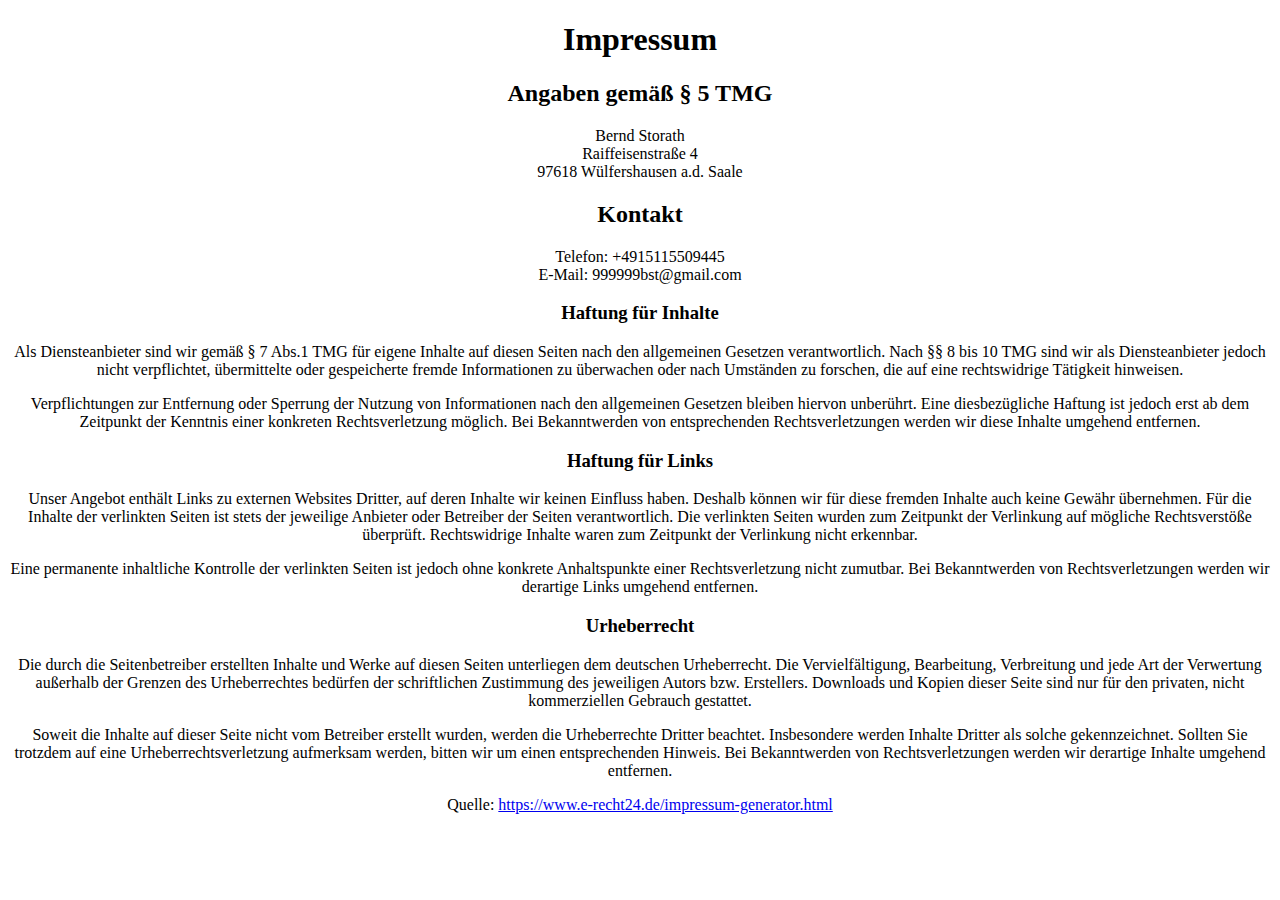
<file: impressum.html>
<!doctype html>
<html lang="de" class="no-js">
<head>
  <base target="_blank">
  <meta charset="UTF-8" />
  <title>Bernd Storath</title>
  <link rel="shortcut icon" type="image/png" href="assets/favicon.png">
  <link rel="stylesheet" href="css/style-policy.css" />
</head>
<body>
	<h1>Impressum</h1>

	<h2>Angaben gem&auml;&szlig; &sect; 5 TMG</h2>
	<p>Bernd Storath<br />
	Raiffeisenstra&szlig;e 4<br />
	97618 W&uuml;lfershausen a.d. Saale</p>

	<h2>Kontakt</h2>
	<p>Telefon: +4915115509445<br />
	E-Mail: 999999bst@gmail.com</p>

	<h3>Haftung f&uuml;r Inhalte</h3> <p>Als Diensteanbieter sind wir gem&auml;&szlig; &sect; 7 Abs.1 TMG f&uuml;r eigene Inhalte auf diesen Seiten nach den allgemeinen Gesetzen verantwortlich. Nach &sect;&sect; 8 bis 10 TMG sind wir als Diensteanbieter jedoch nicht verpflichtet, &uuml;bermittelte oder gespeicherte fremde Informationen zu &uuml;berwachen oder nach Umst&auml;nden zu forschen, die auf eine rechtswidrige T&auml;tigkeit hinweisen.</p> <p>Verpflichtungen zur Entfernung oder Sperrung der Nutzung von Informationen nach den allgemeinen Gesetzen bleiben hiervon unber&uuml;hrt. Eine diesbez&uuml;gliche Haftung ist jedoch erst ab dem Zeitpunkt der Kenntnis einer konkreten Rechtsverletzung m&ouml;glich. Bei Bekanntwerden von entsprechenden Rechtsverletzungen werden wir diese Inhalte umgehend entfernen.</p> <h3>Haftung f&uuml;r Links</h3> <p>Unser Angebot enth&auml;lt Links zu externen Websites Dritter, auf deren Inhalte wir keinen Einfluss haben. Deshalb k&ouml;nnen wir f&uuml;r diese fremden Inhalte auch keine Gew&auml;hr &uuml;bernehmen. F&uuml;r die Inhalte der verlinkten Seiten ist stets der jeweilige Anbieter oder Betreiber der Seiten verantwortlich. Die verlinkten Seiten wurden zum Zeitpunkt der Verlinkung auf m&ouml;gliche Rechtsverst&ouml;&szlig;e &uuml;berpr&uuml;ft. Rechtswidrige Inhalte waren zum Zeitpunkt der Verlinkung nicht erkennbar.</p> <p>Eine permanente inhaltliche Kontrolle der verlinkten Seiten ist jedoch ohne konkrete Anhaltspunkte einer Rechtsverletzung nicht zumutbar. Bei Bekanntwerden von Rechtsverletzungen werden wir derartige Links umgehend entfernen.</p> <h3>Urheberrecht</h3> <p>Die durch die Seitenbetreiber erstellten Inhalte und Werke auf diesen Seiten unterliegen dem deutschen Urheberrecht. Die Vervielf&auml;ltigung, Bearbeitung, Verbreitung und jede Art der Verwertung au&szlig;erhalb der Grenzen des Urheberrechtes bed&uuml;rfen der schriftlichen Zustimmung des jeweiligen Autors bzw. Erstellers. Downloads und Kopien dieser Seite sind nur f&uuml;r den privaten, nicht kommerziellen Gebrauch gestattet.</p> <p>Soweit die Inhalte auf dieser Seite nicht vom Betreiber erstellt wurden, werden die Urheberrechte Dritter beachtet. Insbesondere werden Inhalte Dritter als solche gekennzeichnet. Sollten Sie trotzdem auf eine Urheberrechtsverletzung aufmerksam werden, bitten wir um einen entsprechenden Hinweis. Bei Bekanntwerden von Rechtsverletzungen werden wir derartige Inhalte umgehend entfernen.</p>

	<p>Quelle: <a href="https://www.e-recht24.de/impressum-generator.html">https://www.e-recht24.de/impressum-generator.html</a></p>
</body>
</html>
</file>
<file: css/style.css>
*{
  margin: 0;
  padding: 0;
  border: 0;
  font-size: 100%;
  font: inherit;
  vertical-align: baseline;  
}

article, aside, details, figcaption, figure, header, hgroup, menu, nav, section {
  display: block;
}
body {
  line-height: 1;
}
ol, ul {
  list-style: none;
}
blockquote, q {
  quotes: none;
}
blockquote:before, blockquote:after,
q:before, q:after {
  content: '';
  content: none;
}
table {
  border-collapse: collapse;
  border-spacing: 0;
}

/* particleground demo */

* {
  -webkit-box-sizing: border-box;
     -moz-box-sizing: border-box;
          box-sizing: border-box;
}

html, body {
  width: 100%;
  height: 100%;
  overflow: hidden;
}

body {
  background: #000010;
  font-family: 'Montserrat', sans-serif;
  color: #fff;
  line-height: 1.3;
  -webkit-font-smoothing: antialiased;
}

p3::after {
  content: '';
  width: 10px;
  display: block;
  height: 10px;
  margin: 20px auto;
}

#particles {
  width: 100%;
  height: 100%;
  overflow: hidden;
}

#intro {
  position: absolute;
  left: 0;
  top: 50%;
  padding: 0 10px;
  width: 100%;
  text-align: center;
}
h2 {
  text-transform: uppercase;
  font-size: 50px;
  font-weight: 120;
  color: #ffffff;
  letter-spacing: 0.05em;
}
h3::after {
  content: '';
  width: 2px;
  display: block;
  height: 2px;
  margin: 10px auto;
}
h3 {
  text-transform: uppercase;
  font-size: 40px;
  color: #ffffff;
  letter-spacing: 0.05em;
}
h4 {
  text-transform: uppercase;
  font-size: 20px;
  color: #ffffff;
  letter-spacing: 0.05em;
}
a, a:hover, a:active, a:visited {
  color: white; 
}
h1::after {
  content: '';
  width: 80px;
  display: block;
  background: #fff;
  height: 10px;
  margin: 30px auto;
  line-height: 1.1;
}
p {
  margin: 0 0 30px 0;
  font-size: 24px;
  font-family: 'Roboto', sans-serif;
}

#bottom {
  position: absolute;
  left: 0;
  top: 88%;
  padding: 0 10px;
  width: 100%;
  text-align: center;
}

@media only screen and (max-width: 1000px) {
  h1 {
    font-size: 15px;
  }
}

@media only screen and (max-width: 100px) {
  h1 {
    font-size: 15px;
  }
  h1::after {
    height: 8px;
  }
}

@media only screen and (max-width: 100px) {
  #intro {
    padding: 0 10px;
  }
  h1 {
    font-size: 15px;
  }
  h1::after {
    height: 6px;
  }
  p {
    font-size: 18px;
  }
  .btn {
    font-size: 16px;
  }
  p3::after {
    height: 6px;
  }
  #bottom {
  position: absolute;
  left: 0;
  top: 30%;
  padding: 0 10px;
  width: 100%;
  text-align: center;
  margin: 10px auto;
  }
}

@media only screen and (max-width: 100px) {
  h1 {
    font-size: 15px;
  }
  h1::after {
    height: 4px;
  }
  p3::after {
    height: 4px;
  }
  #bottom {
  position: absolute;
  left: 0;
  top: 30%;
  padding: 0 10px;
  width: 100%;
  text-align: center;
  margin: 10px auto;
  }
}
</file>
<file: css/style-policy.css>
body {
  text-align: center
}
</file>
